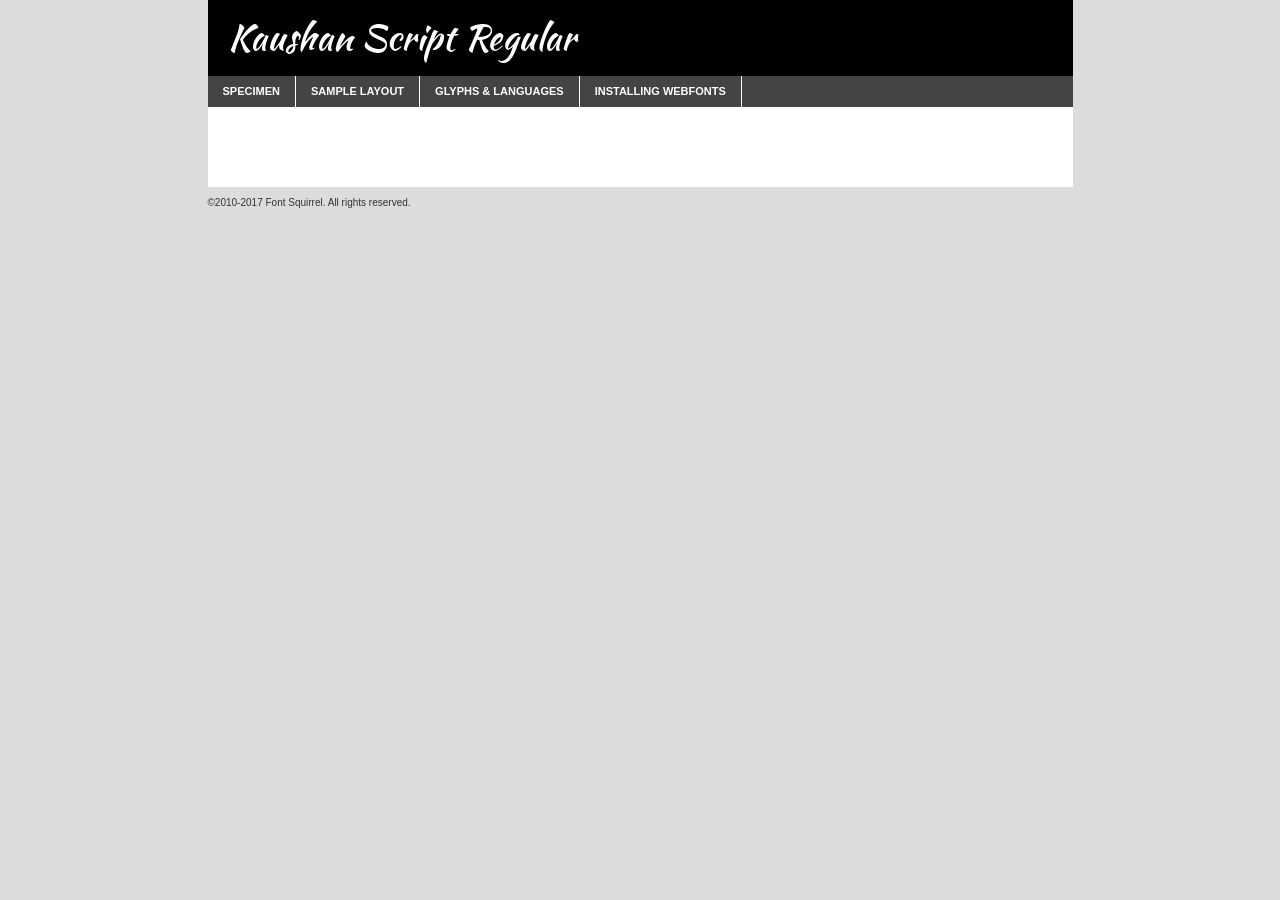
<file: fonts/kaushanscript-regular-demo.html>
<!DOCTYPE html PUBLIC "-//W3C//DTD XHTML 1.0 Transitional//EN"
	"http://www.w3.org/TR/xhtml1/DTD/xhtml1-transitional.dtd">

<html xmlns="http://www.w3.org/1999/xhtml" xml:lang="en" lang="en">
<head>
	<meta http-equiv="Content-Type" content="text/html; charset=utf-8" />
	<script src="http://ajax.googleapis.com/ajax/libs/jquery/1.7.2/jquery.min.js" type="text/javascript" charset="utf-8"></script>
	<script type="text/javascript">
	(function($){$.fn.easyTabs=function(option){var param=jQuery.extend({fadeSpeed:"fast",defaultContent:1,activeClass:'active'},option);$(this).each(function(){var thisId="#"+this.id;if(param.defaultContent==''){param.defaultContent=1;}
	if(typeof param.defaultContent=="number")
	{var defaultTab=$(thisId+" .tabs li:eq("+(param.defaultContent-1)+") a").attr('href').substr(1);}else{var defaultTab=param.defaultContent;}
	$(thisId+" .tabs li a").each(function(){var tabToHide=$(this).attr('href').substr(1);$("#"+tabToHide).addClass('easytabs-tab-content');});hideAll();changeContent(defaultTab);function hideAll(){$(thisId+" .easytabs-tab-content").hide();}
	function changeContent(tabId){hideAll();$(thisId+" .tabs li").removeClass(param.activeClass);$(thisId+" .tabs li a[href=#"+tabId+"]").closest('li').addClass(param.activeClass);if(param.fadeSpeed!="none")
	{$(thisId+" #"+tabId).fadeIn(param.fadeSpeed);}else{$(thisId+" #"+tabId).show();}}
	$(thisId+" .tabs li").click(function(){var tabId=$(this).find('a').attr('href').substr(1);changeContent(tabId);return false;});});}})(jQuery);
	</script>
	<link rel="stylesheet" href="specimen_files/specimen_stylesheet.css" type="text/css" charset="utf-8" />
	<link rel="stylesheet" href="stylesheet.css" type="text/css" charset="utf-8" />

	<style type="text/css">
					body{
				font-family: 'kaushan_scriptregular';
							}
		</style>

	<title>Kaushan Script Regular Specimen</title>
	
	
	<script type="text/javascript" charset="utf-8">
		$(document).ready(function() {
			$('#container').easyTabs({defaultContent:1});
		});
	</script>
</head>

<body>
<div id="container">
	<div id="header">
		Kaushan Script Regular	</div>
	<ul class="tabs">
		<li><a href="#specimen">Specimen</a></li>
		<li><a href="#layout">Sample Layout</a></li>
				<li><a href="#glyphs">Glyphs &amp; Languages</a></li>
		<li><a href="#installing">Installing Webfonts</a></li>
		
	</ul>
	
	<div id="main_content">

		
			<div id="specimen">
		
				<div class="section">
					<div class="grid12 firstcol">
						<div class="huge">AaBb</div>
					</div>
				</div>
		
				<div class="section">
					<div class="glyph_range">A&#x200B;B&#x200b;C&#x200b;D&#x200b;E&#x200b;F&#x200b;G&#x200b;H&#x200b;I&#x200b;J&#x200b;K&#x200b;L&#x200b;M&#x200b;N&#x200b;O&#x200b;P&#x200b;Q&#x200b;R&#x200b;S&#x200b;T&#x200b;U&#x200b;V&#x200b;W&#x200b;X&#x200b;Y&#x200b;Z&#x200b;a&#x200b;b&#x200b;c&#x200b;d&#x200b;e&#x200b;f&#x200b;g&#x200b;h&#x200b;i&#x200b;j&#x200b;k&#x200b;l&#x200b;m&#x200b;n&#x200b;o&#x200b;p&#x200b;q&#x200b;r&#x200b;s&#x200b;t&#x200b;u&#x200b;v&#x200b;w&#x200b;x&#x200b;y&#x200b;z&#x200b;1&#x200b;2&#x200b;3&#x200b;4&#x200b;5&#x200b;6&#x200b;7&#x200b;8&#x200b;9&#x200b;0&#x200b;&amp;&#x200b;.&#x200b;,&#x200b;?&#x200b;!&#x200b;&#64;&#x200b;(&#x200b;)&#x200b;#&#x200b;$&#x200b;%&#x200b;*&#x200b;+&#x200b;-&#x200b;=&#x200b;:&#x200b;;</div>
				</div>
				<div class="section">
					<div class="grid12 firstcol">
						<table class="sample_table">
							<tr><td>10</td><td class="size10">abcdefghijklmnopqrstuvwxyzABCDEFGHIJKLMNOPQRSTUVWXYZ0123456789abcdefghijklmnopqrstuvwxyzABCDEFGHIJKLMNOPQRSTUVWXYZ0123456789abcdefghijklmnopqrstuvwxyzABCDEFGHIJKLMNOPQRSTUVWXYZ</td></tr>
							<tr><td>11</td><td class="size11">abcdefghijklmnopqrstuvwxyzABCDEFGHIJKLMNOPQRSTUVWXYZ0123456789abcdefghijklmnopqrstuvwxyzABCDEFGHIJKLMNOPQRSTUVWXYZ0123456789abcdefghijklmnopqrstuvwxyzABCDEFGHIJKLMNOPQRSTUVWXYZ</td></tr>
							<tr><td>12</td><td class="size12">abcdefghijklmnopqrstuvwxyzABCDEFGHIJKLMNOPQRSTUVWXYZ0123456789abcdefghijklmnopqrstuvwxyzABCDEFGHIJKLMNOPQRSTUVWXYZ0123456789abcdefghijklmnopqrstuvwxyzABCDEFGHIJKLMNOPQRSTUVWXYZ</td></tr>
							<tr><td>13</td><td class="size13">abcdefghijklmnopqrstuvwxyzABCDEFGHIJKLMNOPQRSTUVWXYZ0123456789abcdefghijklmnopqrstuvwxyzABCDEFGHIJKLMNOPQRSTUVWXYZ0123456789abcdefghijklmnopqrstuvwxyzABCDEFGHIJKLMNOPQRSTUVWXYZ</td></tr>
							<tr><td>14</td><td class="size14">abcdefghijklmnopqrstuvwxyzABCDEFGHIJKLMNOPQRSTUVWXYZ0123456789abcdefghijklmnopqrstuvwxyzABCDEFGHIJKLMNOPQRSTUVWXYZ0123456789abcdefghijklmnopqrstuvwxyzABCDEFGHIJKLMNOPQRSTUVWXYZ</td></tr>
							<tr><td>16</td><td class="size16">abcdefghijklmnopqrstuvwxyzABCDEFGHIJKLMNOPQRSTUVWXYZ0123456789abcdefghijklmnopqrstuvwxyzABCDEFGHIJKLMNOPQRSTUVWXYZ</td></tr>
							<tr><td>18</td><td class="size18">abcdefghijklmnopqrstuvwxyzABCDEFGHIJKLMNOPQRSTUVWXYZ0123456789abcdefghijklmnopqrstuvwxyzABCDEFGHIJKLMNOPQRSTUVWXYZ</td></tr>
							<tr><td>20</td><td class="size20">abcdefghijklmnopqrstuvwxyzABCDEFGHIJKLMNOPQRSTUVWXYZ0123456789abcdefghijklmnopqrstuvwxyzABCDEFGHIJKLMNOPQRSTUVWXYZ</td></tr>
							<tr><td>24</td><td class="size24">abcdefghijklmnopqrstuvwxyzABCDEFGHIJKLMNOPQRSTUVWXYZ0123456789abcdefghijklmnopqrstuvwxyzABCDEFGHIJKLMNOPQRSTUVWXYZ</td></tr>
							<tr><td>30</td><td class="size30">abcdefghijklmnopqrstuvwxyzABCDEFGHIJKLMNOPQRSTUVWXYZ0123456789abcdefghijklmnopqrstuvwxyzABCDEFGHIJKLMNOPQRSTUVWXYZ</td></tr>
							<tr><td>36</td><td class="size36">abcdefghijklmnopqrstuvwxyzABCDEFGHIJKLMNOPQRSTUVWXYZ0123456789abcdefghijklmnopqrstuvwxyzABCDEFGHIJKLMNOPQRSTUVWXYZ</td></tr>
							<tr><td>48</td><td class="size48">abcdefghijklmnopqrstuvwxyzABCDEFGHIJKLMNOPQRSTUVWXYZ0123456789abcdefghijklmnopqrstuvwxyzABCDEFGHIJKLMNOPQRSTUVWXYZ</td></tr>
							<tr><td>60</td><td class="size60">abcdefghijklmnopqrstuvwxyzABCDEFGHIJKLMNOPQRSTUVWXYZ0123456789abcdefghijklmnopqrstuvwxyzABCDEFGHIJKLMNOPQRSTUVWXYZ</td></tr>
							<tr><td>72</td><td class="size72">abcdefghijklmnopqrstuvwxyzABCDEFGHIJKLMNOPQRSTUVWXYZ0123456789abcdefghijklmnopqrstuvwxyzABCDEFGHIJKLMNOPQRSTUVWXYZ</td></tr>
							<tr><td>90</td><td class="size90">abcdefghijklmnopqrstuvwxyzABCDEFGHIJKLMNOPQRSTUVWXYZ0123456789abcdefghijklmnopqrstuvwxyzABCDEFGHIJKLMNOPQRSTUVWXYZ</td></tr>
						</table>
				
					</div>
			
				</div>
		
		
		
								<div class="section" id="bodycomparison">


										<div id="xheight">
				<div class="fontbody">&#x25FC;&#x25FC;&#x25FC;&#x25FC;&#x25FC;&#x25FC;&#x25FC;&#x25FC;&#x25FC;&#x25FC;&#x25FC;&#x25FC;&#x25FC;&#x25FC;&#x25FC;&#x25FC;&#x25FC;&#x25FC;&#x25FC;&#x25FC;&#x25FC;&#x25FC;&#x25FC;&#x25FC;&#x25FC;&#x25FC;&#x25FC;&#x25FC;&#x25FC;&#x25FC;&#x25FC;&#x25FC;&#x25FC;&#x25FC;&#x25FC;&#x25FC;&#x25FC;&#x25FC;&#x25FC;&#x25FC;&#x25FC;&#x25FC;&#x25FC;&#x25FC;&#x25FC;&#x25FC;&#x25FC;&#x25FC;&#x25FC;&#x25FC;&#x25FC;&#x25FC;&#x25FC;&#x25FC;&#x25FC;&#x25FC;&#x25FC;&#x25FC;&#x25FC;&#x25FC;&#x25FC;&#x25FC;&#x25FC;&#x25FC;&#x25FC;&#x25FC;&#x25FC;&#x25FC;&#x25FC;&#x25FC;&#x25FC;&#x25FC;&#x25FC;&#x25FC;&#x25FC;&#x25FC;&#x25FC;&#x25FC;&#x25FC;&#x25FC;&#x25FC;&#x25FC;&#x25FC;&#x25FC;&#x25FC;&#x25FC;&#x25FC;&#x25FC;&#x25FC;&#x25FC;&#x25FC;&#x25FC;&#x25FC;&#x25FC;&#x25FC;&#x25FC;&#x25FC;&#x25FC;&#x25FC;body</div><div class="arialbody">body</div><div class="verdanabody">body</div><div class="georgiabody">body</div></div>
										<div class="fontbody" style="z-index:1">
											body<span>Kaushan Script Regular</span>
										</div>
										<div class="arialbody" style="z-index:1">
											body<span>Arial</span>
										</div>
										<div class="verdanabody" style="z-index:1">
											body<span>Verdana</span>
										</div>
										<div class="georgiabody" style="z-index:1">
											body<span>Georgia</span>
										</div>



								</div>
		
		
				<div class="section psample psample_row1" id="">
					
					<div class="grid2 firstcol">
						<p class="size10"><span>10.</span>Aenean lacinia bibendum nulla sed consectetur. Fusce dapibus, tellus ac cursus commodo, tortor mauris condimentum nibh, ut fermentum massa justo sit amet risus. Nullam id dolor id nibh ultricies vehicula ut id elit. Cum sociis natoque penatibus et magnis dis parturient montes, nascetur ridiculus mus. Nulla vitae elit libero, a pharetra augue.</p>
			
					</div>
					<div class="grid3">
						<p class="size11"><span>11.</span>Aenean lacinia bibendum nulla sed consectetur. Fusce dapibus, tellus ac cursus commodo, tortor mauris condimentum nibh, ut fermentum massa justo sit amet risus. Nullam id dolor id nibh ultricies vehicula ut id elit. Cum sociis natoque penatibus et magnis dis parturient montes, nascetur ridiculus mus. Nulla vitae elit libero, a pharetra augue.</p>
			
					</div>
					<div class="grid3">
						<p class="size12"><span>12.</span>Aenean lacinia bibendum nulla sed consectetur. Fusce dapibus, tellus ac cursus commodo, tortor mauris condimentum nibh, ut fermentum massa justo sit amet risus. Nullam id dolor id nibh ultricies vehicula ut id elit. Cum sociis natoque penatibus et magnis dis parturient montes, nascetur ridiculus mus. Nulla vitae elit libero, a pharetra augue.</p>
			
					</div>
					<div class="grid4">
						<p class="size13"><span>13.</span>Aenean lacinia bibendum nulla sed consectetur. Fusce dapibus, tellus ac cursus commodo, tortor mauris condimentum nibh, ut fermentum massa justo sit amet risus. Nullam id dolor id nibh ultricies vehicula ut id elit. Cum sociis natoque penatibus et magnis dis parturient montes, nascetur ridiculus mus. Nulla vitae elit libero, a pharetra augue.</p>
			
					</div>
					<div class="white_blend"></div>
					
				</div>
				<div class="section psample psample_row2" id="">
					<div class="grid3 firstcol">
						<p class="size14"><span>14.</span>Aenean lacinia bibendum nulla sed consectetur. Fusce dapibus, tellus ac cursus commodo, tortor mauris condimentum nibh, ut fermentum massa justo sit amet risus. Nullam id dolor id nibh ultricies vehicula ut id elit. Cum sociis natoque penatibus et magnis dis parturient montes, nascetur ridiculus mus. Nulla vitae elit libero, a pharetra augue.</p>
			
					</div>
					<div class="grid4">
						<p class="size16"><span>16.</span>Aenean lacinia bibendum nulla sed consectetur. Fusce dapibus, tellus ac cursus commodo, tortor mauris condimentum nibh, ut fermentum massa justo sit amet risus. Nullam id dolor id nibh ultricies vehicula ut id elit. Cum sociis natoque penatibus et magnis dis parturient montes, nascetur ridiculus mus. Nulla vitae elit libero, a pharetra augue.</p>
			
					</div>
					<div class="grid5">
						<p class="size18"><span>18.</span>Aenean lacinia bibendum nulla sed consectetur. Fusce dapibus, tellus ac cursus commodo, tortor mauris condimentum nibh, ut fermentum massa justo sit amet risus. Nullam id dolor id nibh ultricies vehicula ut id elit. Cum sociis natoque penatibus et magnis dis parturient montes, nascetur ridiculus mus. Nulla vitae elit libero, a pharetra augue.</p>
			
					</div>

					<div class="white_blend"></div>

				</div>
				
				<div class="section psample psample_row3" id="">
					<div class="grid5 firstcol">
						<p class="size20"><span>20.</span>Aenean lacinia bibendum nulla sed consectetur. Fusce dapibus, tellus ac cursus commodo, tortor mauris condimentum nibh, ut fermentum massa justo sit amet risus. Nullam id dolor id nibh ultricies vehicula ut id elit. Cum sociis natoque penatibus et magnis dis parturient montes, nascetur ridiculus mus. Nulla vitae elit libero, a pharetra augue.</p>
					</div>
					<div class="grid7">
						<p class="size24"><span>24.</span>Aenean lacinia bibendum nulla sed consectetur. Fusce dapibus, tellus ac cursus commodo, tortor mauris condimentum nibh, ut fermentum massa justo sit amet risus. Nullam id dolor id nibh ultricies vehicula ut id elit. Cum sociis natoque penatibus et magnis dis parturient montes, nascetur ridiculus mus. Nulla vitae elit libero, a pharetra augue.</p>
					</div>
					
					<div class="white_blend"></div>
					
				</div>
				
				<div class="section psample psample_row4" id="">
					<div class="grid12 firstcol">
						<p class="size30"><span>30.</span>Aenean lacinia bibendum nulla sed consectetur. Fusce dapibus, tellus ac cursus commodo, tortor mauris condimentum nibh, ut fermentum massa justo sit amet risus. Nullam id dolor id nibh ultricies vehicula ut id elit. Cum sociis natoque penatibus et magnis dis parturient montes, nascetur ridiculus mus. Nulla vitae elit libero, a pharetra augue.</p>
					</div>
					<div class="white_blend"></div>
					
				</div>
				
				
				
				<div class="section psample psample_row1 fullreverse">
					<div class="grid2 firstcol">
						<p class="size10"><span>10.</span>Aenean lacinia bibendum nulla sed consectetur. Fusce dapibus, tellus ac cursus commodo, tortor mauris condimentum nibh, ut fermentum massa justo sit amet risus. Nullam id dolor id nibh ultricies vehicula ut id elit. Cum sociis natoque penatibus et magnis dis parturient montes, nascetur ridiculus mus. Nulla vitae elit libero, a pharetra augue.</p>
			
					</div>
					<div class="grid3">
						<p class="size11"><span>11.</span>Aenean lacinia bibendum nulla sed consectetur. Fusce dapibus, tellus ac cursus commodo, tortor mauris condimentum nibh, ut fermentum massa justo sit amet risus. Nullam id dolor id nibh ultricies vehicula ut id elit. Cum sociis natoque penatibus et magnis dis parturient montes, nascetur ridiculus mus. Nulla vitae elit libero, a pharetra augue.</p>
			
					</div>
					<div class="grid3">
						<p class="size12"><span>12.</span>Aenean lacinia bibendum nulla sed consectetur. Fusce dapibus, tellus ac cursus commodo, tortor mauris condimentum nibh, ut fermentum massa justo sit amet risus. Nullam id dolor id nibh ultricies vehicula ut id elit. Cum sociis natoque penatibus et magnis dis parturient montes, nascetur ridiculus mus. Nulla vitae elit libero, a pharetra augue.</p>
			
					</div>
					<div class="grid4">
						<p class="size13"><span>13.</span>Aenean lacinia bibendum nulla sed consectetur. Fusce dapibus, tellus ac cursus commodo, tortor mauris condimentum nibh, ut fermentum massa justo sit amet risus. Nullam id dolor id nibh ultricies vehicula ut id elit. Cum sociis natoque penatibus et magnis dis parturient montes, nascetur ridiculus mus. Nulla vitae elit libero, a pharetra augue.</p>
			
					</div>
					<div class="black_blend"></div>
					
				</div>
				
				<div class="section psample psample_row2 fullreverse">
					<div class="grid3 firstcol">
						<p class="size14"><span>14.</span>Aenean lacinia bibendum nulla sed consectetur. Fusce dapibus, tellus ac cursus commodo, tortor mauris condimentum nibh, ut fermentum massa justo sit amet risus. Nullam id dolor id nibh ultricies vehicula ut id elit. Cum sociis natoque penatibus et magnis dis parturient montes, nascetur ridiculus mus. Nulla vitae elit libero, a pharetra augue.</p>
			
					</div>
					<div class="grid4">
						<p class="size16"><span>16.</span>Aenean lacinia bibendum nulla sed consectetur. Fusce dapibus, tellus ac cursus commodo, tortor mauris condimentum nibh, ut fermentum massa justo sit amet risus. Nullam id dolor id nibh ultricies vehicula ut id elit. Cum sociis natoque penatibus et magnis dis parturient montes, nascetur ridiculus mus. Nulla vitae elit libero, a pharetra augue.</p>
			
					</div>
					<div class="grid5">
						<p class="size18"><span>18.</span>Aenean lacinia bibendum nulla sed consectetur. Fusce dapibus, tellus ac cursus commodo, tortor mauris condimentum nibh, ut fermentum massa justo sit amet risus. Nullam id dolor id nibh ultricies vehicula ut id elit. Cum sociis natoque penatibus et magnis dis parturient montes, nascetur ridiculus mus. Nulla vitae elit libero, a pharetra augue.</p>
			
					</div>
					<div class="black_blend"></div>

				</div>
				
				<div class="section psample fullreverse psample_row3" id="">
					<div class="grid5 firstcol">
						<p class="size20"><span>20.</span>Aenean lacinia bibendum nulla sed consectetur. Fusce dapibus, tellus ac cursus commodo, tortor mauris condimentum nibh, ut fermentum massa justo sit amet risus. Nullam id dolor id nibh ultricies vehicula ut id elit. Cum sociis natoque penatibus et magnis dis parturient montes, nascetur ridiculus mus. Nulla vitae elit libero, a pharetra augue.</p>
					</div>
					<div class="grid7">
						<p class="size24"><span>24.</span>Aenean lacinia bibendum nulla sed consectetur. Fusce dapibus, tellus ac cursus commodo, tortor mauris condimentum nibh, ut fermentum massa justo sit amet risus. Nullam id dolor id nibh ultricies vehicula ut id elit. Cum sociis natoque penatibus et magnis dis parturient montes, nascetur ridiculus mus. Nulla vitae elit libero, a pharetra augue.</p>
					</div>
					
					<div class="black_blend"></div>
					
				</div>
				
				<div class="section psample fullreverse psample_row4" id="" style="border-bottom: 20px #000 solid;">
					<div class="grid12 firstcol">
						<p class="size30"><span>30.</span>Aenean lacinia bibendum nulla sed consectetur. Fusce dapibus, tellus ac cursus commodo, tortor mauris condimentum nibh, ut fermentum massa justo sit amet risus. Nullam id dolor id nibh ultricies vehicula ut id elit. Cum sociis natoque penatibus et magnis dis parturient montes, nascetur ridiculus mus. Nulla vitae elit libero, a pharetra augue.</p>
					</div>
					<div class="black_blend"></div>
					
				</div>
				
				
				
				
			</div>
			
			<div id="layout">
				
				<div class="section">
					
					<div class="grid12 firstcol">
						<h1>Lorem Ipsum Dolor</h1>
						<h2>Etiam porta sem malesuada magna mollis euismod</h2>
						
						<p class="byline">By <a href="#link">Aenean Lacinia</a></p>
					</div>
				</div>
				<div class="section">
					<div class="grid8 firstcol">
						<p class="large">Donec sed odio dui. Morbi leo risus, porta ac consectetur ac, vestibulum at eros. Fusce dapibus, tellus ac cursus commodo, tortor mauris condimentum nibh, ut fermentum massa justo sit amet risus. </p>

						
						<h3>Pellentesque ornare sem</h3>

						<p>Maecenas sed diam eget risus varius blandit sit amet non magna. Maecenas faucibus mollis interdum. Donec ullamcorper nulla non metus auctor fringilla. Nullam id dolor id nibh ultricies vehicula ut id elit. Nullam id dolor id nibh ultricies vehicula ut id elit. </p>

						<p>Aenean eu leo quam. Pellentesque ornare sem lacinia quam venenatis vestibulum. Lorem ipsum dolor sit amet, consectetur adipiscing elit. Cum sociis natoque penatibus et magnis dis parturient montes, nascetur ridiculus mus. </p>

						<p>Nulla vitae elit libero, a pharetra augue. Praesent commodo cursus magna, vel scelerisque nisl consectetur et. Aenean lacinia bibendum nulla sed consectetur. </p>

						<p>Nullam quis risus eget urna mollis ornare vel eu leo. Nullam quis risus eget urna mollis ornare vel eu leo. Maecenas sed diam eget risus varius blandit sit amet non magna. Donec ullamcorper nulla non metus auctor fringilla. </p>

						<h3>Cras mattis consectetur</h3>

						<p>Aenean eu leo quam. Pellentesque ornare sem lacinia quam venenatis vestibulum. Aenean lacinia bibendum nulla sed consectetur. Integer posuere erat a ante venenatis dapibus posuere velit aliquet. Cras mattis consectetur purus sit amet fermentum. </p>

						<p>Nullam id dolor id nibh ultricies vehicula ut id elit. Nullam quis risus eget urna mollis ornare vel eu leo. Cras mattis consectetur purus sit amet fermentum.</p>
					</div>
					
					<div class="grid4 sidebar">
						
						<div class="box reverse">
							<p class="last">Nullam quis risus eget urna mollis ornare vel eu leo. Donec ullamcorper nulla non metus auctor fringilla. Cras mattis consectetur purus sit amet fermentum. Sed posuere consectetur est at lobortis. Lorem ipsum dolor sit amet, consectetur adipiscing elit. </p>
						</div>
						
						<p class="caption">Maecenas sed diam eget risus varius.</p>

						<p>Vestibulum id ligula porta felis euismod semper. Integer posuere erat a ante venenatis dapibus posuere velit aliquet. Vestibulum id ligula porta felis euismod semper. Sed posuere consectetur est at lobortis. Maecenas sed diam eget risus varius blandit sit amet non magna. Fusce dapibus, tellus ac cursus commodo, tortor mauris condimentum nibh, ut fermentum massa justo sit amet risus. </p>

					

						<p>Duis mollis, est non commodo luctus, nisi erat porttitor ligula, eget lacinia odio sem nec elit. Aenean lacinia bibendum nulla sed consectetur. Vivamus sagittis lacus vel augue laoreet rutrum faucibus dolor auctor. Aenean lacinia bibendum nulla sed consectetur. Nullam quis risus eget urna mollis ornare vel eu leo. </p>

						<p>Praesent commodo cursus magna, vel scelerisque nisl consectetur et. Donec ullamcorper nulla non metus auctor fringilla. Maecenas faucibus mollis interdum. Fusce dapibus, tellus ac cursus commodo, tortor mauris condimentum nibh, ut fermentum massa justo sit amet risus. </p>

					</div>
				</div>
				
			</div>


			



		<div id="glyphs">
			<div class="section">
				<div class="grid12 firstcol">
			
				<h1>Language Support</h1>
				<p>The subset of Kaushan Script Regular in this kit supports the following languages:<br />
			
					Albanian, Basque, Breton, Chamorro, Danish, Dutch, English, Faroese, Finnish, French, Frisian, Galician, German, Icelandic, Italian, Malagasy, Norwegian, Portuguese, Spanish, Alsatian, Aragonese, Arapaho, Arrernte, Asturian, Aymara, Bislama, Cebuano, Corsican, Fijian, French_creole, Genoese, Gilbertese, Greenlandic, Haitian_creole, Hiligaynon, Hmong, Hopi, Ibanag, Iloko_ilokano, Indonesian, Interglossa_glosa, Interlingua, Irish_gaelic, Jerriais, Lojban, Lombard, Luxembourgeois, Manx, Mohawk, Norfolk_pitcairnese, Occitan, Oromo, Pangasinan, Papiamento, Piedmontese, Potawatomi, Rhaeto-romance, Romansh, Rotokas, Sami_lule, Samoan, Sardinian, Scots_gaelic, Seychelles_creole, Shona, Sicilian, Somali, Southern_ndebele, Swahili, Swati_swazi, Tagalog_filipino_pilipino, Tetum, Tok_pisin, Uyghur_latinized, Volapuk, Walloon, Warlpiri, Xhosa, Yapese, Zulu, Latinbasic, Ubasic, Demo				</p>
				<h1>Glyph Chart</h1>
				<p>The subset of Kaushan Script Regular in this kit includes all the glyphs listed below. Unicode entities are included above each glyph to help you insert individual characters into your layout.</p>
				<div id="glyph_chart">
			
																														 <div><p>&amp;#13;</p>&#13;</div>
																				 <div><p>&amp;#32;</p>&#32;</div>
																				 <div><p>&amp;#33;</p>&#33;</div>
																				 <div><p>&amp;#34;</p>&#34;</div>
																				 <div><p>&amp;#35;</p>&#35;</div>
																				 <div><p>&amp;#36;</p>&#36;</div>
																				 <div><p>&amp;#37;</p>&#37;</div>
																				 <div><p>&amp;#38;</p>&#38;</div>
																				 <div><p>&amp;#39;</p>&#39;</div>
																				 <div><p>&amp;#40;</p>&#40;</div>
																				 <div><p>&amp;#41;</p>&#41;</div>
																				 <div><p>&amp;#42;</p>&#42;</div>
																				 <div><p>&amp;#43;</p>&#43;</div>
																				 <div><p>&amp;#44;</p>&#44;</div>
																				 <div><p>&amp;#45;</p>&#45;</div>
																				 <div><p>&amp;#46;</p>&#46;</div>
																				 <div><p>&amp;#47;</p>&#47;</div>
																				 <div><p>&amp;#48;</p>&#48;</div>
																				 <div><p>&amp;#49;</p>&#49;</div>
																				 <div><p>&amp;#50;</p>&#50;</div>
																				 <div><p>&amp;#51;</p>&#51;</div>
																				 <div><p>&amp;#52;</p>&#52;</div>
																				 <div><p>&amp;#53;</p>&#53;</div>
																				 <div><p>&amp;#54;</p>&#54;</div>
																				 <div><p>&amp;#55;</p>&#55;</div>
																				 <div><p>&amp;#56;</p>&#56;</div>
																				 <div><p>&amp;#57;</p>&#57;</div>
																				 <div><p>&amp;#58;</p>&#58;</div>
																				 <div><p>&amp;#59;</p>&#59;</div>
																				 <div><p>&amp;#60;</p>&#60;</div>
																				 <div><p>&amp;#61;</p>&#61;</div>
																				 <div><p>&amp;#62;</p>&#62;</div>
																				 <div><p>&amp;#63;</p>&#63;</div>
																				 <div><p>&amp;#64;</p>&#64;</div>
																				 <div><p>&amp;#65;</p>&#65;</div>
																				 <div><p>&amp;#66;</p>&#66;</div>
																				 <div><p>&amp;#67;</p>&#67;</div>
																				 <div><p>&amp;#68;</p>&#68;</div>
																				 <div><p>&amp;#69;</p>&#69;</div>
																				 <div><p>&amp;#70;</p>&#70;</div>
																				 <div><p>&amp;#71;</p>&#71;</div>
																				 <div><p>&amp;#72;</p>&#72;</div>
																				 <div><p>&amp;#73;</p>&#73;</div>
																				 <div><p>&amp;#74;</p>&#74;</div>
																				 <div><p>&amp;#75;</p>&#75;</div>
																				 <div><p>&amp;#76;</p>&#76;</div>
																				 <div><p>&amp;#77;</p>&#77;</div>
																				 <div><p>&amp;#78;</p>&#78;</div>
																				 <div><p>&amp;#79;</p>&#79;</div>
																				 <div><p>&amp;#80;</p>&#80;</div>
																				 <div><p>&amp;#81;</p>&#81;</div>
																				 <div><p>&amp;#82;</p>&#82;</div>
																				 <div><p>&amp;#83;</p>&#83;</div>
																				 <div><p>&amp;#84;</p>&#84;</div>
																				 <div><p>&amp;#85;</p>&#85;</div>
																				 <div><p>&amp;#86;</p>&#86;</div>
																				 <div><p>&amp;#87;</p>&#87;</div>
																				 <div><p>&amp;#88;</p>&#88;</div>
																				 <div><p>&amp;#89;</p>&#89;</div>
																				 <div><p>&amp;#90;</p>&#90;</div>
																				 <div><p>&amp;#91;</p>&#91;</div>
																				 <div><p>&amp;#92;</p>&#92;</div>
																				 <div><p>&amp;#93;</p>&#93;</div>
																				 <div><p>&amp;#94;</p>&#94;</div>
																				 <div><p>&amp;#95;</p>&#95;</div>
																				 <div><p>&amp;#96;</p>&#96;</div>
																				 <div><p>&amp;#97;</p>&#97;</div>
																				 <div><p>&amp;#98;</p>&#98;</div>
																				 <div><p>&amp;#99;</p>&#99;</div>
																				 <div><p>&amp;#100;</p>&#100;</div>
																				 <div><p>&amp;#101;</p>&#101;</div>
																				 <div><p>&amp;#102;</p>&#102;</div>
																				 <div><p>&amp;#103;</p>&#103;</div>
																				 <div><p>&amp;#104;</p>&#104;</div>
																				 <div><p>&amp;#105;</p>&#105;</div>
																				 <div><p>&amp;#106;</p>&#106;</div>
																				 <div><p>&amp;#107;</p>&#107;</div>
																				 <div><p>&amp;#108;</p>&#108;</div>
																				 <div><p>&amp;#109;</p>&#109;</div>
																				 <div><p>&amp;#110;</p>&#110;</div>
																				 <div><p>&amp;#111;</p>&#111;</div>
																				 <div><p>&amp;#112;</p>&#112;</div>
																				 <div><p>&amp;#113;</p>&#113;</div>
																				 <div><p>&amp;#114;</p>&#114;</div>
																				 <div><p>&amp;#115;</p>&#115;</div>
																				 <div><p>&amp;#116;</p>&#116;</div>
																				 <div><p>&amp;#117;</p>&#117;</div>
																				 <div><p>&amp;#118;</p>&#118;</div>
																				 <div><p>&amp;#119;</p>&#119;</div>
																				 <div><p>&amp;#120;</p>&#120;</div>
																				 <div><p>&amp;#121;</p>&#121;</div>
																				 <div><p>&amp;#122;</p>&#122;</div>
																				 <div><p>&amp;#123;</p>&#123;</div>
																				 <div><p>&amp;#124;</p>&#124;</div>
																				 <div><p>&amp;#125;</p>&#125;</div>
																				 <div><p>&amp;#126;</p>&#126;</div>
																				 <div><p>&amp;#160;</p>&#160;</div>
																				 <div><p>&amp;#161;</p>&#161;</div>
																				 <div><p>&amp;#162;</p>&#162;</div>
																				 <div><p>&amp;#163;</p>&#163;</div>
																				 <div><p>&amp;#164;</p>&#164;</div>
																				 <div><p>&amp;#165;</p>&#165;</div>
																				 <div><p>&amp;#166;</p>&#166;</div>
																				 <div><p>&amp;#167;</p>&#167;</div>
																				 <div><p>&amp;#168;</p>&#168;</div>
																				 <div><p>&amp;#169;</p>&#169;</div>
																				 <div><p>&amp;#170;</p>&#170;</div>
																				 <div><p>&amp;#171;</p>&#171;</div>
																				 <div><p>&amp;#172;</p>&#172;</div>
																				 <div><p>&amp;#173;</p>&#173;</div>
																				 <div><p>&amp;#174;</p>&#174;</div>
																				 <div><p>&amp;#175;</p>&#175;</div>
																				 <div><p>&amp;#176;</p>&#176;</div>
																				 <div><p>&amp;#177;</p>&#177;</div>
																				 <div><p>&amp;#178;</p>&#178;</div>
																				 <div><p>&amp;#179;</p>&#179;</div>
																				 <div><p>&amp;#180;</p>&#180;</div>
																				 <div><p>&amp;#181;</p>&#181;</div>
																				 <div><p>&amp;#182;</p>&#182;</div>
																				 <div><p>&amp;#183;</p>&#183;</div>
																				 <div><p>&amp;#184;</p>&#184;</div>
																				 <div><p>&amp;#185;</p>&#185;</div>
																				 <div><p>&amp;#186;</p>&#186;</div>
																				 <div><p>&amp;#187;</p>&#187;</div>
																				 <div><p>&amp;#188;</p>&#188;</div>
																				 <div><p>&amp;#189;</p>&#189;</div>
																				 <div><p>&amp;#190;</p>&#190;</div>
																				 <div><p>&amp;#191;</p>&#191;</div>
																				 <div><p>&amp;#192;</p>&#192;</div>
																				 <div><p>&amp;#193;</p>&#193;</div>
																				 <div><p>&amp;#194;</p>&#194;</div>
																				 <div><p>&amp;#195;</p>&#195;</div>
																				 <div><p>&amp;#196;</p>&#196;</div>
																				 <div><p>&amp;#197;</p>&#197;</div>
																				 <div><p>&amp;#198;</p>&#198;</div>
																				 <div><p>&amp;#199;</p>&#199;</div>
																				 <div><p>&amp;#200;</p>&#200;</div>
																				 <div><p>&amp;#201;</p>&#201;</div>
																				 <div><p>&amp;#202;</p>&#202;</div>
																				 <div><p>&amp;#203;</p>&#203;</div>
																				 <div><p>&amp;#204;</p>&#204;</div>
																				 <div><p>&amp;#205;</p>&#205;</div>
																				 <div><p>&amp;#206;</p>&#206;</div>
																				 <div><p>&amp;#207;</p>&#207;</div>
																				 <div><p>&amp;#208;</p>&#208;</div>
																				 <div><p>&amp;#209;</p>&#209;</div>
																				 <div><p>&amp;#210;</p>&#210;</div>
																				 <div><p>&amp;#211;</p>&#211;</div>
																				 <div><p>&amp;#212;</p>&#212;</div>
																				 <div><p>&amp;#213;</p>&#213;</div>
																				 <div><p>&amp;#214;</p>&#214;</div>
																				 <div><p>&amp;#215;</p>&#215;</div>
																				 <div><p>&amp;#216;</p>&#216;</div>
																				 <div><p>&amp;#217;</p>&#217;</div>
																				 <div><p>&amp;#218;</p>&#218;</div>
																				 <div><p>&amp;#219;</p>&#219;</div>
																				 <div><p>&amp;#220;</p>&#220;</div>
																				 <div><p>&amp;#221;</p>&#221;</div>
																				 <div><p>&amp;#222;</p>&#222;</div>
																				 <div><p>&amp;#223;</p>&#223;</div>
																				 <div><p>&amp;#224;</p>&#224;</div>
																				 <div><p>&amp;#225;</p>&#225;</div>
																				 <div><p>&amp;#226;</p>&#226;</div>
																				 <div><p>&amp;#227;</p>&#227;</div>
																				 <div><p>&amp;#228;</p>&#228;</div>
																				 <div><p>&amp;#229;</p>&#229;</div>
																				 <div><p>&amp;#230;</p>&#230;</div>
																				 <div><p>&amp;#231;</p>&#231;</div>
																				 <div><p>&amp;#232;</p>&#232;</div>
																				 <div><p>&amp;#233;</p>&#233;</div>
																				 <div><p>&amp;#234;</p>&#234;</div>
																				 <div><p>&amp;#235;</p>&#235;</div>
																				 <div><p>&amp;#236;</p>&#236;</div>
																				 <div><p>&amp;#237;</p>&#237;</div>
																				 <div><p>&amp;#238;</p>&#238;</div>
																				 <div><p>&amp;#239;</p>&#239;</div>
																				 <div><p>&amp;#240;</p>&#240;</div>
																				 <div><p>&amp;#241;</p>&#241;</div>
																				 <div><p>&amp;#242;</p>&#242;</div>
																				 <div><p>&amp;#243;</p>&#243;</div>
																				 <div><p>&amp;#244;</p>&#244;</div>
																				 <div><p>&amp;#245;</p>&#245;</div>
																				 <div><p>&amp;#246;</p>&#246;</div>
																				 <div><p>&amp;#247;</p>&#247;</div>
																				 <div><p>&amp;#248;</p>&#248;</div>
																				 <div><p>&amp;#249;</p>&#249;</div>
																				 <div><p>&amp;#250;</p>&#250;</div>
																				 <div><p>&amp;#251;</p>&#251;</div>
																				 <div><p>&amp;#252;</p>&#252;</div>
																				 <div><p>&amp;#253;</p>&#253;</div>
																				 <div><p>&amp;#254;</p>&#254;</div>
																				 <div><p>&amp;#255;</p>&#255;</div>
																				 <div><p>&amp;#338;</p>&#338;</div>
																				 <div><p>&amp;#339;</p>&#339;</div>
																				 <div><p>&amp;#376;</p>&#376;</div>
																				 <div><p>&amp;#710;</p>&#710;</div>
																				 <div><p>&amp;#732;</p>&#732;</div>
																				 <div><p>&amp;#8192;</p>&#8192;</div>
																				 <div><p>&amp;#8193;</p>&#8193;</div>
																				 <div><p>&amp;#8194;</p>&#8194;</div>
																				 <div><p>&amp;#8195;</p>&#8195;</div>
																				 <div><p>&amp;#8196;</p>&#8196;</div>
																				 <div><p>&amp;#8197;</p>&#8197;</div>
																				 <div><p>&amp;#8198;</p>&#8198;</div>
																				 <div><p>&amp;#8199;</p>&#8199;</div>
																				 <div><p>&amp;#8200;</p>&#8200;</div>
																				 <div><p>&amp;#8201;</p>&#8201;</div>
																				 <div><p>&amp;#8202;</p>&#8202;</div>
																				 <div><p>&amp;#8208;</p>&#8208;</div>
																				 <div><p>&amp;#8209;</p>&#8209;</div>
																				 <div><p>&amp;#8210;</p>&#8210;</div>
																				 <div><p>&amp;#8211;</p>&#8211;</div>
																				 <div><p>&amp;#8212;</p>&#8212;</div>
																				 <div><p>&amp;#8216;</p>&#8216;</div>
																				 <div><p>&amp;#8217;</p>&#8217;</div>
																				 <div><p>&amp;#8218;</p>&#8218;</div>
																				 <div><p>&amp;#8220;</p>&#8220;</div>
																				 <div><p>&amp;#8221;</p>&#8221;</div>
																				 <div><p>&amp;#8222;</p>&#8222;</div>
																				 <div><p>&amp;#8226;</p>&#8226;</div>
																				 <div><p>&amp;#8230;</p>&#8230;</div>
																				 <div><p>&amp;#8239;</p>&#8239;</div>
																				 <div><p>&amp;#8249;</p>&#8249;</div>
																				 <div><p>&amp;#8250;</p>&#8250;</div>
																				 <div><p>&amp;#8287;</p>&#8287;</div>
																				 <div><p>&amp;#8364;</p>&#8364;</div>
																				 <div><p>&amp;#8482;</p>&#8482;</div>
																				 <div><p>&amp;#9724;</p>&#9724;</div>
																				 <div><p>&amp;#64257;</p>&#64257;</div>
																				 <div><p>&amp;#64258;</p>&#64258;</div>
																				 <div><p>&amp;#64259;</p>&#64259;</div>
																				 <div><p>&amp;#64260;</p>&#64260;</div>
																																																</div>	
				</div>
		
		
			</div>
		</div>
		
		
		<div id="specs">
			
		</div>
	
		<div id="installing">
			<div class="section">
				<div class="grid7 firstcol">
					<h1>Installing Webfonts</h1>
					
					<p>Webfonts are supported by all major browser platforms but not all in the same way. There are currently four different font formats that must be included in order to target all browsers. This includes TTF, WOFF, EOT and SVG.</p>
					
					<h2>1. Upload your webfonts</h2>
					<p>You must upload your webfont kit to your website. They should be in or near the same directory as your CSS files.</p>
					
					<h2>2. Include the webfont stylesheet</h2>
					<p>A special CSS @font-face declaration helps the various browsers select the appropriate font it needs without causing you a bunch of headaches. Learn more about this syntax by reading the <a href="https://www.fontspring.com/blog/further-hardening-of-the-bulletproof-syntax">Fontspring blog post</a> about it. The code for it is as follows:</p>


<code>
@font-face{ 
	font-family: 'MyWebFont';
	src: url('WebFont.eot');
	src: url('WebFont.eot?#iefix') format('embedded-opentype'),
	     url('WebFont.woff') format('woff'),
	     url('WebFont.ttf') format('truetype'),
	     url('WebFont.svg#webfont') format('svg');
}
</code>

	<p>We've already gone ahead and generated the code for you. All you have to do is link to the stylesheet in your HTML, like this:</p>
	<code>&lt;link rel=&quot;stylesheet&quot; href=&quot;stylesheet.css&quot; type=&quot;text/css&quot; charset=&quot;utf-8&quot; /&gt;</code>

					<h2>3. Modify your own stylesheet</h2>
					<p>To take advantage of your new fonts, you must tell your stylesheet to use them. Look at the original @font-face declaration above and find the property called "font-family." The name linked there will be what you use to reference the font. Prepend that webfont name to the font stack in the "font-family" property, inside the selector you want to change. For example:</p>
<code>p { font-family: 'WebFont', Arial, sans-serif; }</code>

<h2>4. Test</h2>
<p>Getting webfonts to work cross-browser <em>can</em> be tricky. Use the information in the sidebar to help you if you find that fonts aren't loading in a particular browser.</p>
				</div>
				
				<div class="grid5 sidebar">
					<div class="box">
						<h2>Troubleshooting<br />Font-Face Problems</h2>
						<p>Having trouble getting your webfonts to load in your new website? Here are some tips to sort out what might be the problem.</p>

						<h3>Fonts not showing in any browser</h3>

						<p>This sounds like you need to work on the plumbing. You either did not upload the fonts to the correct directory, or you did not link the fonts properly in the CSS. If you've confirmed that all this is correct and you still have a problem, take a look at your .htaccess file and see if requests are getting intercepted.</p>

						<h3>Fonts not loading in iPhone or iPad</h3>

						<p>The most common problem here is that you are serving the fonts from an IIS server. IIS refuses to serve files that have unknown MIME types. If that is the case, you must set the MIME type for SVG to "image/svg+xml" in the server settings. Follow these instructions from Microsoft if you need help.</p>

						<h3>Fonts not loading in Firefox</h3>

						<p>The primary reason for this failure? You are still using a version Firefox older than 3.5. So upgrade already! If that isn't it, then you are very likely serving fonts from a different domain. Firefox requires that all font assets be served from the same domain. Lastly it is possible that you need to add WOFF to your list of MIME types (if you are serving via IIS.)</p>

						<h3>Fonts not loading in IE</h3>

						<p>Are you looking at Internet Explorer on an actual Windows machine or are you cheating by using a service like Adobe BrowserLab? Many of these screenshot services do not render @font-face for IE. Best to test it on a real machine.</p>

						<h3>Fonts not loading in IE9</h3>

						<p>IE9, like Firefox, requires that fonts be served from the same domain as the website. Make sure that is the case.</p>
					</div>
				</div>
			</div>
			
		</div>
	
	</div>
	<div id="footer">
		<p>&copy;2010-2017 Font Squirrel. All rights reserved.</p>
	</div>
</div>
</body>
</html>
</file>
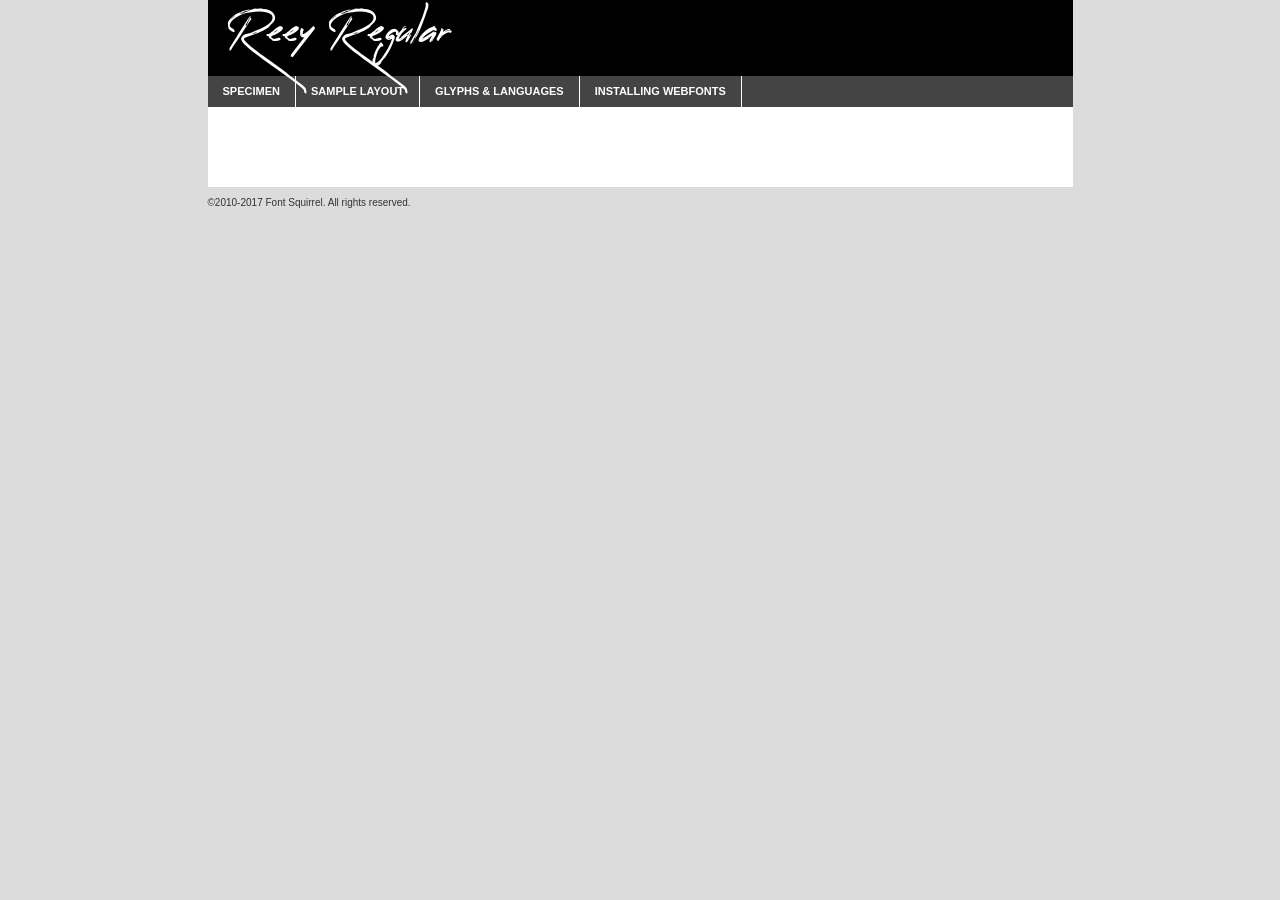
<file: fonts/reey-regular-demo.html>
<!DOCTYPE html PUBLIC "-//W3C//DTD XHTML 1.0 Transitional//EN"
	"http://www.w3.org/TR/xhtml1/DTD/xhtml1-transitional.dtd">

<html xmlns="http://www.w3.org/1999/xhtml" xml:lang="en" lang="en">
<head>
	<meta http-equiv="Content-Type" content="text/html; charset=utf-8" />
	<script src="http://ajax.googleapis.com/ajax/libs/jquery/1.7.2/jquery.min.js" type="text/javascript" charset="utf-8"></script>
	<script type="text/javascript">
	(function($){$.fn.easyTabs=function(option){var param=jQuery.extend({fadeSpeed:"fast",defaultContent:1,activeClass:'active'},option);$(this).each(function(){var thisId="#"+this.id;if(param.defaultContent==''){param.defaultContent=1;}
	if(typeof param.defaultContent=="number")
	{var defaultTab=$(thisId+" .tabs li:eq("+(param.defaultContent-1)+") a").attr('href').substr(1);}else{var defaultTab=param.defaultContent;}
	$(thisId+" .tabs li a").each(function(){var tabToHide=$(this).attr('href').substr(1);$("#"+tabToHide).addClass('easytabs-tab-content');});hideAll();changeContent(defaultTab);function hideAll(){$(thisId+" .easytabs-tab-content").hide();}
	function changeContent(tabId){hideAll();$(thisId+" .tabs li").removeClass(param.activeClass);$(thisId+" .tabs li a[href=#"+tabId+"]").closest('li').addClass(param.activeClass);if(param.fadeSpeed!="none")
	{$(thisId+" #"+tabId).fadeIn(param.fadeSpeed);}else{$(thisId+" #"+tabId).show();}}
	$(thisId+" .tabs li").click(function(){var tabId=$(this).find('a').attr('href').substr(1);changeContent(tabId);return false;});});}})(jQuery);
	</script>
	<link rel="stylesheet" href="specimen_files/specimen_stylesheet.css" type="text/css" charset="utf-8" />
	<link rel="stylesheet" href="stylesheet.css" type="text/css" charset="utf-8" />

	<style type="text/css">
					body{
				font-family: 'reeyregular';
							}
		</style>

	<title>Reey Regular Specimen</title>
	
	
	<script type="text/javascript" charset="utf-8">
		$(document).ready(function() {
			$('#container').easyTabs({defaultContent:1});
		});
	</script>
</head>

<body>
<div id="container">
	<div id="header">
		Reey Regular	</div>
	<ul class="tabs">
		<li><a href="#specimen">Specimen</a></li>
		<li><a href="#layout">Sample Layout</a></li>
				<li><a href="#glyphs">Glyphs &amp; Languages</a></li>
		<li><a href="#installing">Installing Webfonts</a></li>
		
	</ul>
	
	<div id="main_content">

		
			<div id="specimen">
		
				<div class="section">
					<div class="grid12 firstcol">
						<div class="huge">AaBb</div>
					</div>
				</div>
		
				<div class="section">
					<div class="glyph_range">A&#x200B;B&#x200b;C&#x200b;D&#x200b;E&#x200b;F&#x200b;G&#x200b;H&#x200b;I&#x200b;J&#x200b;K&#x200b;L&#x200b;M&#x200b;N&#x200b;O&#x200b;P&#x200b;Q&#x200b;R&#x200b;S&#x200b;T&#x200b;U&#x200b;V&#x200b;W&#x200b;X&#x200b;Y&#x200b;Z&#x200b;a&#x200b;b&#x200b;c&#x200b;d&#x200b;e&#x200b;f&#x200b;g&#x200b;h&#x200b;i&#x200b;j&#x200b;k&#x200b;l&#x200b;m&#x200b;n&#x200b;o&#x200b;p&#x200b;q&#x200b;r&#x200b;s&#x200b;t&#x200b;u&#x200b;v&#x200b;w&#x200b;x&#x200b;y&#x200b;z&#x200b;1&#x200b;2&#x200b;3&#x200b;4&#x200b;5&#x200b;6&#x200b;7&#x200b;8&#x200b;9&#x200b;0&#x200b;&amp;&#x200b;.&#x200b;,&#x200b;?&#x200b;!&#x200b;&#64;&#x200b;(&#x200b;)&#x200b;#&#x200b;$&#x200b;%&#x200b;*&#x200b;+&#x200b;-&#x200b;=&#x200b;:&#x200b;;</div>
				</div>
				<div class="section">
					<div class="grid12 firstcol">
						<table class="sample_table">
							<tr><td>10</td><td class="size10">abcdefghijklmnopqrstuvwxyzABCDEFGHIJKLMNOPQRSTUVWXYZ0123456789abcdefghijklmnopqrstuvwxyzABCDEFGHIJKLMNOPQRSTUVWXYZ0123456789abcdefghijklmnopqrstuvwxyzABCDEFGHIJKLMNOPQRSTUVWXYZ</td></tr>
							<tr><td>11</td><td class="size11">abcdefghijklmnopqrstuvwxyzABCDEFGHIJKLMNOPQRSTUVWXYZ0123456789abcdefghijklmnopqrstuvwxyzABCDEFGHIJKLMNOPQRSTUVWXYZ0123456789abcdefghijklmnopqrstuvwxyzABCDEFGHIJKLMNOPQRSTUVWXYZ</td></tr>
							<tr><td>12</td><td class="size12">abcdefghijklmnopqrstuvwxyzABCDEFGHIJKLMNOPQRSTUVWXYZ0123456789abcdefghijklmnopqrstuvwxyzABCDEFGHIJKLMNOPQRSTUVWXYZ0123456789abcdefghijklmnopqrstuvwxyzABCDEFGHIJKLMNOPQRSTUVWXYZ</td></tr>
							<tr><td>13</td><td class="size13">abcdefghijklmnopqrstuvwxyzABCDEFGHIJKLMNOPQRSTUVWXYZ0123456789abcdefghijklmnopqrstuvwxyzABCDEFGHIJKLMNOPQRSTUVWXYZ0123456789abcdefghijklmnopqrstuvwxyzABCDEFGHIJKLMNOPQRSTUVWXYZ</td></tr>
							<tr><td>14</td><td class="size14">abcdefghijklmnopqrstuvwxyzABCDEFGHIJKLMNOPQRSTUVWXYZ0123456789abcdefghijklmnopqrstuvwxyzABCDEFGHIJKLMNOPQRSTUVWXYZ0123456789abcdefghijklmnopqrstuvwxyzABCDEFGHIJKLMNOPQRSTUVWXYZ</td></tr>
							<tr><td>16</td><td class="size16">abcdefghijklmnopqrstuvwxyzABCDEFGHIJKLMNOPQRSTUVWXYZ0123456789abcdefghijklmnopqrstuvwxyzABCDEFGHIJKLMNOPQRSTUVWXYZ</td></tr>
							<tr><td>18</td><td class="size18">abcdefghijklmnopqrstuvwxyzABCDEFGHIJKLMNOPQRSTUVWXYZ0123456789abcdefghijklmnopqrstuvwxyzABCDEFGHIJKLMNOPQRSTUVWXYZ</td></tr>
							<tr><td>20</td><td class="size20">abcdefghijklmnopqrstuvwxyzABCDEFGHIJKLMNOPQRSTUVWXYZ0123456789abcdefghijklmnopqrstuvwxyzABCDEFGHIJKLMNOPQRSTUVWXYZ</td></tr>
							<tr><td>24</td><td class="size24">abcdefghijklmnopqrstuvwxyzABCDEFGHIJKLMNOPQRSTUVWXYZ0123456789abcdefghijklmnopqrstuvwxyzABCDEFGHIJKLMNOPQRSTUVWXYZ</td></tr>
							<tr><td>30</td><td class="size30">abcdefghijklmnopqrstuvwxyzABCDEFGHIJKLMNOPQRSTUVWXYZ0123456789abcdefghijklmnopqrstuvwxyzABCDEFGHIJKLMNOPQRSTUVWXYZ</td></tr>
							<tr><td>36</td><td class="size36">abcdefghijklmnopqrstuvwxyzABCDEFGHIJKLMNOPQRSTUVWXYZ0123456789abcdefghijklmnopqrstuvwxyzABCDEFGHIJKLMNOPQRSTUVWXYZ</td></tr>
							<tr><td>48</td><td class="size48">abcdefghijklmnopqrstuvwxyzABCDEFGHIJKLMNOPQRSTUVWXYZ0123456789abcdefghijklmnopqrstuvwxyzABCDEFGHIJKLMNOPQRSTUVWXYZ</td></tr>
							<tr><td>60</td><td class="size60">abcdefghijklmnopqrstuvwxyzABCDEFGHIJKLMNOPQRSTUVWXYZ0123456789abcdefghijklmnopqrstuvwxyzABCDEFGHIJKLMNOPQRSTUVWXYZ</td></tr>
							<tr><td>72</td><td class="size72">abcdefghijklmnopqrstuvwxyzABCDEFGHIJKLMNOPQRSTUVWXYZ0123456789abcdefghijklmnopqrstuvwxyzABCDEFGHIJKLMNOPQRSTUVWXYZ</td></tr>
							<tr><td>90</td><td class="size90">abcdefghijklmnopqrstuvwxyzABCDEFGHIJKLMNOPQRSTUVWXYZ0123456789abcdefghijklmnopqrstuvwxyzABCDEFGHIJKLMNOPQRSTUVWXYZ</td></tr>
						</table>
				
					</div>
			
				</div>
		
		
		
								<div class="section" id="bodycomparison">


										<div id="xheight">
				<div class="fontbody">&#x25FC;&#x25FC;&#x25FC;&#x25FC;&#x25FC;&#x25FC;&#x25FC;&#x25FC;&#x25FC;&#x25FC;&#x25FC;&#x25FC;&#x25FC;&#x25FC;&#x25FC;&#x25FC;&#x25FC;&#x25FC;&#x25FC;&#x25FC;&#x25FC;&#x25FC;&#x25FC;&#x25FC;&#x25FC;&#x25FC;&#x25FC;&#x25FC;&#x25FC;&#x25FC;&#x25FC;&#x25FC;&#x25FC;&#x25FC;&#x25FC;&#x25FC;&#x25FC;&#x25FC;&#x25FC;&#x25FC;&#x25FC;&#x25FC;&#x25FC;&#x25FC;&#x25FC;&#x25FC;&#x25FC;&#x25FC;&#x25FC;&#x25FC;&#x25FC;&#x25FC;&#x25FC;&#x25FC;&#x25FC;&#x25FC;&#x25FC;&#x25FC;&#x25FC;&#x25FC;&#x25FC;&#x25FC;&#x25FC;&#x25FC;&#x25FC;&#x25FC;&#x25FC;&#x25FC;&#x25FC;&#x25FC;&#x25FC;&#x25FC;&#x25FC;&#x25FC;&#x25FC;&#x25FC;&#x25FC;&#x25FC;&#x25FC;&#x25FC;&#x25FC;&#x25FC;&#x25FC;&#x25FC;&#x25FC;&#x25FC;&#x25FC;&#x25FC;&#x25FC;&#x25FC;&#x25FC;&#x25FC;&#x25FC;&#x25FC;&#x25FC;&#x25FC;&#x25FC;&#x25FC;&#x25FC;body</div><div class="arialbody">body</div><div class="verdanabody">body</div><div class="georgiabody">body</div></div>
										<div class="fontbody" style="z-index:1">
											body<span>Reey Regular</span>
										</div>
										<div class="arialbody" style="z-index:1">
											body<span>Arial</span>
										</div>
										<div class="verdanabody" style="z-index:1">
											body<span>Verdana</span>
										</div>
										<div class="georgiabody" style="z-index:1">
											body<span>Georgia</span>
										</div>



								</div>
		
		
				<div class="section psample psample_row1" id="">
					
					<div class="grid2 firstcol">
						<p class="size10"><span>10.</span>Aenean lacinia bibendum nulla sed consectetur. Fusce dapibus, tellus ac cursus commodo, tortor mauris condimentum nibh, ut fermentum massa justo sit amet risus. Nullam id dolor id nibh ultricies vehicula ut id elit. Cum sociis natoque penatibus et magnis dis parturient montes, nascetur ridiculus mus. Nulla vitae elit libero, a pharetra augue.</p>
			
					</div>
					<div class="grid3">
						<p class="size11"><span>11.</span>Aenean lacinia bibendum nulla sed consectetur. Fusce dapibus, tellus ac cursus commodo, tortor mauris condimentum nibh, ut fermentum massa justo sit amet risus. Nullam id dolor id nibh ultricies vehicula ut id elit. Cum sociis natoque penatibus et magnis dis parturient montes, nascetur ridiculus mus. Nulla vitae elit libero, a pharetra augue.</p>
			
					</div>
					<div class="grid3">
						<p class="size12"><span>12.</span>Aenean lacinia bibendum nulla sed consectetur. Fusce dapibus, tellus ac cursus commodo, tortor mauris condimentum nibh, ut fermentum massa justo sit amet risus. Nullam id dolor id nibh ultricies vehicula ut id elit. Cum sociis natoque penatibus et magnis dis parturient montes, nascetur ridiculus mus. Nulla vitae elit libero, a pharetra augue.</p>
			
					</div>
					<div class="grid4">
						<p class="size13"><span>13.</span>Aenean lacinia bibendum nulla sed consectetur. Fusce dapibus, tellus ac cursus commodo, tortor mauris condimentum nibh, ut fermentum massa justo sit amet risus. Nullam id dolor id nibh ultricies vehicula ut id elit. Cum sociis natoque penatibus et magnis dis parturient montes, nascetur ridiculus mus. Nulla vitae elit libero, a pharetra augue.</p>
			
					</div>
					<div class="white_blend"></div>
					
				</div>
				<div class="section psample psample_row2" id="">
					<div class="grid3 firstcol">
						<p class="size14"><span>14.</span>Aenean lacinia bibendum nulla sed consectetur. Fusce dapibus, tellus ac cursus commodo, tortor mauris condimentum nibh, ut fermentum massa justo sit amet risus. Nullam id dolor id nibh ultricies vehicula ut id elit. Cum sociis natoque penatibus et magnis dis parturient montes, nascetur ridiculus mus. Nulla vitae elit libero, a pharetra augue.</p>
			
					</div>
					<div class="grid4">
						<p class="size16"><span>16.</span>Aenean lacinia bibendum nulla sed consectetur. Fusce dapibus, tellus ac cursus commodo, tortor mauris condimentum nibh, ut fermentum massa justo sit amet risus. Nullam id dolor id nibh ultricies vehicula ut id elit. Cum sociis natoque penatibus et magnis dis parturient montes, nascetur ridiculus mus. Nulla vitae elit libero, a pharetra augue.</p>
			
					</div>
					<div class="grid5">
						<p class="size18"><span>18.</span>Aenean lacinia bibendum nulla sed consectetur. Fusce dapibus, tellus ac cursus commodo, tortor mauris condimentum nibh, ut fermentum massa justo sit amet risus. Nullam id dolor id nibh ultricies vehicula ut id elit. Cum sociis natoque penatibus et magnis dis parturient montes, nascetur ridiculus mus. Nulla vitae elit libero, a pharetra augue.</p>
			
					</div>

					<div class="white_blend"></div>

				</div>
				
				<div class="section psample psample_row3" id="">
					<div class="grid5 firstcol">
						<p class="size20"><span>20.</span>Aenean lacinia bibendum nulla sed consectetur. Fusce dapibus, tellus ac cursus commodo, tortor mauris condimentum nibh, ut fermentum massa justo sit amet risus. Nullam id dolor id nibh ultricies vehicula ut id elit. Cum sociis natoque penatibus et magnis dis parturient montes, nascetur ridiculus mus. Nulla vitae elit libero, a pharetra augue.</p>
					</div>
					<div class="grid7">
						<p class="size24"><span>24.</span>Aenean lacinia bibendum nulla sed consectetur. Fusce dapibus, tellus ac cursus commodo, tortor mauris condimentum nibh, ut fermentum massa justo sit amet risus. Nullam id dolor id nibh ultricies vehicula ut id elit. Cum sociis natoque penatibus et magnis dis parturient montes, nascetur ridiculus mus. Nulla vitae elit libero, a pharetra augue.</p>
					</div>
					
					<div class="white_blend"></div>
					
				</div>
				
				<div class="section psample psample_row4" id="">
					<div class="grid12 firstcol">
						<p class="size30"><span>30.</span>Aenean lacinia bibendum nulla sed consectetur. Fusce dapibus, tellus ac cursus commodo, tortor mauris condimentum nibh, ut fermentum massa justo sit amet risus. Nullam id dolor id nibh ultricies vehicula ut id elit. Cum sociis natoque penatibus et magnis dis parturient montes, nascetur ridiculus mus. Nulla vitae elit libero, a pharetra augue.</p>
					</div>
					<div class="white_blend"></div>
					
				</div>
				
				
				
				<div class="section psample psample_row1 fullreverse">
					<div class="grid2 firstcol">
						<p class="size10"><span>10.</span>Aenean lacinia bibendum nulla sed consectetur. Fusce dapibus, tellus ac cursus commodo, tortor mauris condimentum nibh, ut fermentum massa justo sit amet risus. Nullam id dolor id nibh ultricies vehicula ut id elit. Cum sociis natoque penatibus et magnis dis parturient montes, nascetur ridiculus mus. Nulla vitae elit libero, a pharetra augue.</p>
			
					</div>
					<div class="grid3">
						<p class="size11"><span>11.</span>Aenean lacinia bibendum nulla sed consectetur. Fusce dapibus, tellus ac cursus commodo, tortor mauris condimentum nibh, ut fermentum massa justo sit amet risus. Nullam id dolor id nibh ultricies vehicula ut id elit. Cum sociis natoque penatibus et magnis dis parturient montes, nascetur ridiculus mus. Nulla vitae elit libero, a pharetra augue.</p>
			
					</div>
					<div class="grid3">
						<p class="size12"><span>12.</span>Aenean lacinia bibendum nulla sed consectetur. Fusce dapibus, tellus ac cursus commodo, tortor mauris condimentum nibh, ut fermentum massa justo sit amet risus. Nullam id dolor id nibh ultricies vehicula ut id elit. Cum sociis natoque penatibus et magnis dis parturient montes, nascetur ridiculus mus. Nulla vitae elit libero, a pharetra augue.</p>
			
					</div>
					<div class="grid4">
						<p class="size13"><span>13.</span>Aenean lacinia bibendum nulla sed consectetur. Fusce dapibus, tellus ac cursus commodo, tortor mauris condimentum nibh, ut fermentum massa justo sit amet risus. Nullam id dolor id nibh ultricies vehicula ut id elit. Cum sociis natoque penatibus et magnis dis parturient montes, nascetur ridiculus mus. Nulla vitae elit libero, a pharetra augue.</p>
			
					</div>
					<div class="black_blend"></div>
					
				</div>
				
				<div class="section psample psample_row2 fullreverse">
					<div class="grid3 firstcol">
						<p class="size14"><span>14.</span>Aenean lacinia bibendum nulla sed consectetur. Fusce dapibus, tellus ac cursus commodo, tortor mauris condimentum nibh, ut fermentum massa justo sit amet risus. Nullam id dolor id nibh ultricies vehicula ut id elit. Cum sociis natoque penatibus et magnis dis parturient montes, nascetur ridiculus mus. Nulla vitae elit libero, a pharetra augue.</p>
			
					</div>
					<div class="grid4">
						<p class="size16"><span>16.</span>Aenean lacinia bibendum nulla sed consectetur. Fusce dapibus, tellus ac cursus commodo, tortor mauris condimentum nibh, ut fermentum massa justo sit amet risus. Nullam id dolor id nibh ultricies vehicula ut id elit. Cum sociis natoque penatibus et magnis dis parturient montes, nascetur ridiculus mus. Nulla vitae elit libero, a pharetra augue.</p>
			
					</div>
					<div class="grid5">
						<p class="size18"><span>18.</span>Aenean lacinia bibendum nulla sed consectetur. Fusce dapibus, tellus ac cursus commodo, tortor mauris condimentum nibh, ut fermentum massa justo sit amet risus. Nullam id dolor id nibh ultricies vehicula ut id elit. Cum sociis natoque penatibus et magnis dis parturient montes, nascetur ridiculus mus. Nulla vitae elit libero, a pharetra augue.</p>
			
					</div>
					<div class="black_blend"></div>

				</div>
				
				<div class="section psample fullreverse psample_row3" id="">
					<div class="grid5 firstcol">
						<p class="size20"><span>20.</span>Aenean lacinia bibendum nulla sed consectetur. Fusce dapibus, tellus ac cursus commodo, tortor mauris condimentum nibh, ut fermentum massa justo sit amet risus. Nullam id dolor id nibh ultricies vehicula ut id elit. Cum sociis natoque penatibus et magnis dis parturient montes, nascetur ridiculus mus. Nulla vitae elit libero, a pharetra augue.</p>
					</div>
					<div class="grid7">
						<p class="size24"><span>24.</span>Aenean lacinia bibendum nulla sed consectetur. Fusce dapibus, tellus ac cursus commodo, tortor mauris condimentum nibh, ut fermentum massa justo sit amet risus. Nullam id dolor id nibh ultricies vehicula ut id elit. Cum sociis natoque penatibus et magnis dis parturient montes, nascetur ridiculus mus. Nulla vitae elit libero, a pharetra augue.</p>
					</div>
					
					<div class="black_blend"></div>
					
				</div>
				
				<div class="section psample fullreverse psample_row4" id="" style="border-bottom: 20px #000 solid;">
					<div class="grid12 firstcol">
						<p class="size30"><span>30.</span>Aenean lacinia bibendum nulla sed consectetur. Fusce dapibus, tellus ac cursus commodo, tortor mauris condimentum nibh, ut fermentum massa justo sit amet risus. Nullam id dolor id nibh ultricies vehicula ut id elit. Cum sociis natoque penatibus et magnis dis parturient montes, nascetur ridiculus mus. Nulla vitae elit libero, a pharetra augue.</p>
					</div>
					<div class="black_blend"></div>
					
				</div>
				
				
				
				
			</div>
			
			<div id="layout">
				
				<div class="section">
					
					<div class="grid12 firstcol">
						<h1>Lorem Ipsum Dolor</h1>
						<h2>Etiam porta sem malesuada magna mollis euismod</h2>
						
						<p class="byline">By <a href="#link">Aenean Lacinia</a></p>
					</div>
				</div>
				<div class="section">
					<div class="grid8 firstcol">
						<p class="large">Donec sed odio dui. Morbi leo risus, porta ac consectetur ac, vestibulum at eros. Fusce dapibus, tellus ac cursus commodo, tortor mauris condimentum nibh, ut fermentum massa justo sit amet risus. </p>

						
						<h3>Pellentesque ornare sem</h3>

						<p>Maecenas sed diam eget risus varius blandit sit amet non magna. Maecenas faucibus mollis interdum. Donec ullamcorper nulla non metus auctor fringilla. Nullam id dolor id nibh ultricies vehicula ut id elit. Nullam id dolor id nibh ultricies vehicula ut id elit. </p>

						<p>Aenean eu leo quam. Pellentesque ornare sem lacinia quam venenatis vestibulum. Lorem ipsum dolor sit amet, consectetur adipiscing elit. Cum sociis natoque penatibus et magnis dis parturient montes, nascetur ridiculus mus. </p>

						<p>Nulla vitae elit libero, a pharetra augue. Praesent commodo cursus magna, vel scelerisque nisl consectetur et. Aenean lacinia bibendum nulla sed consectetur. </p>

						<p>Nullam quis risus eget urna mollis ornare vel eu leo. Nullam quis risus eget urna mollis ornare vel eu leo. Maecenas sed diam eget risus varius blandit sit amet non magna. Donec ullamcorper nulla non metus auctor fringilla. </p>

						<h3>Cras mattis consectetur</h3>

						<p>Aenean eu leo quam. Pellentesque ornare sem lacinia quam venenatis vestibulum. Aenean lacinia bibendum nulla sed consectetur. Integer posuere erat a ante venenatis dapibus posuere velit aliquet. Cras mattis consectetur purus sit amet fermentum. </p>

						<p>Nullam id dolor id nibh ultricies vehicula ut id elit. Nullam quis risus eget urna mollis ornare vel eu leo. Cras mattis consectetur purus sit amet fermentum.</p>
					</div>
					
					<div class="grid4 sidebar">
						
						<div class="box reverse">
							<p class="last">Nullam quis risus eget urna mollis ornare vel eu leo. Donec ullamcorper nulla non metus auctor fringilla. Cras mattis consectetur purus sit amet fermentum. Sed posuere consectetur est at lobortis. Lorem ipsum dolor sit amet, consectetur adipiscing elit. </p>
						</div>
						
						<p class="caption">Maecenas sed diam eget risus varius.</p>

						<p>Vestibulum id ligula porta felis euismod semper. Integer posuere erat a ante venenatis dapibus posuere velit aliquet. Vestibulum id ligula porta felis euismod semper. Sed posuere consectetur est at lobortis. Maecenas sed diam eget risus varius blandit sit amet non magna. Fusce dapibus, tellus ac cursus commodo, tortor mauris condimentum nibh, ut fermentum massa justo sit amet risus. </p>

					

						<p>Duis mollis, est non commodo luctus, nisi erat porttitor ligula, eget lacinia odio sem nec elit. Aenean lacinia bibendum nulla sed consectetur. Vivamus sagittis lacus vel augue laoreet rutrum faucibus dolor auctor. Aenean lacinia bibendum nulla sed consectetur. Nullam quis risus eget urna mollis ornare vel eu leo. </p>

						<p>Praesent commodo cursus magna, vel scelerisque nisl consectetur et. Donec ullamcorper nulla non metus auctor fringilla. Maecenas faucibus mollis interdum. Fusce dapibus, tellus ac cursus commodo, tortor mauris condimentum nibh, ut fermentum massa justo sit amet risus. </p>

					</div>
				</div>
				
			</div>


			



		<div id="glyphs">
			<div class="section">
				<div class="grid12 firstcol">
			
				<h1>Language Support</h1>
				<p>The subset of Reey Regular in this kit supports the following languages:<br />
			
					English, Arrernte, Bislama, Cebuano, Fijian, Gilbertese, Hmong, Ibanag, Iloko_ilokano, Interglossa_glosa, Interlingua, Lojban, Norfolk_pitcairnese, Oromo, Rotokas, Seychelles_creole, Shona, Somali, Southern_ndebele, Swahili, Swati_swazi, Tok_pisin, Warlpiri, Xhosa, Zulu, Latinbasic, Ubasic, Demo				</p>
				<h1>Glyph Chart</h1>
				<p>The subset of Reey Regular in this kit includes all the glyphs listed below. Unicode entities are included above each glyph to help you insert individual characters into your layout.</p>
				<div id="glyph_chart">
			
																				 <div><p>&amp;#32;</p>&#32;</div>
																				 <div><p>&amp;#33;</p>&#33;</div>
																				 <div><p>&amp;#34;</p>&#34;</div>
																				 <div><p>&amp;#35;</p>&#35;</div>
																				 <div><p>&amp;#36;</p>&#36;</div>
																				 <div><p>&amp;#37;</p>&#37;</div>
																				 <div><p>&amp;#38;</p>&#38;</div>
																				 <div><p>&amp;#39;</p>&#39;</div>
																				 <div><p>&amp;#40;</p>&#40;</div>
																				 <div><p>&amp;#41;</p>&#41;</div>
																				 <div><p>&amp;#42;</p>&#42;</div>
																				 <div><p>&amp;#43;</p>&#43;</div>
																				 <div><p>&amp;#44;</p>&#44;</div>
																				 <div><p>&amp;#45;</p>&#45;</div>
																				 <div><p>&amp;#46;</p>&#46;</div>
																				 <div><p>&amp;#47;</p>&#47;</div>
																				 <div><p>&amp;#48;</p>&#48;</div>
																				 <div><p>&amp;#49;</p>&#49;</div>
																				 <div><p>&amp;#50;</p>&#50;</div>
																				 <div><p>&amp;#51;</p>&#51;</div>
																				 <div><p>&amp;#52;</p>&#52;</div>
																				 <div><p>&amp;#53;</p>&#53;</div>
																				 <div><p>&amp;#54;</p>&#54;</div>
																				 <div><p>&amp;#55;</p>&#55;</div>
																				 <div><p>&amp;#56;</p>&#56;</div>
																				 <div><p>&amp;#57;</p>&#57;</div>
																				 <div><p>&amp;#58;</p>&#58;</div>
																				 <div><p>&amp;#59;</p>&#59;</div>
																				 <div><p>&amp;#60;</p>&#60;</div>
																				 <div><p>&amp;#61;</p>&#61;</div>
																				 <div><p>&amp;#62;</p>&#62;</div>
																				 <div><p>&amp;#63;</p>&#63;</div>
																				 <div><p>&amp;#64;</p>&#64;</div>
																				 <div><p>&amp;#65;</p>&#65;</div>
																				 <div><p>&amp;#66;</p>&#66;</div>
																				 <div><p>&amp;#67;</p>&#67;</div>
																				 <div><p>&amp;#68;</p>&#68;</div>
																				 <div><p>&amp;#69;</p>&#69;</div>
																				 <div><p>&amp;#70;</p>&#70;</div>
																				 <div><p>&amp;#71;</p>&#71;</div>
																				 <div><p>&amp;#72;</p>&#72;</div>
																				 <div><p>&amp;#73;</p>&#73;</div>
																				 <div><p>&amp;#74;</p>&#74;</div>
																				 <div><p>&amp;#75;</p>&#75;</div>
																				 <div><p>&amp;#76;</p>&#76;</div>
																				 <div><p>&amp;#77;</p>&#77;</div>
																				 <div><p>&amp;#78;</p>&#78;</div>
																				 <div><p>&amp;#79;</p>&#79;</div>
																				 <div><p>&amp;#80;</p>&#80;</div>
																				 <div><p>&amp;#81;</p>&#81;</div>
																				 <div><p>&amp;#82;</p>&#82;</div>
																				 <div><p>&amp;#83;</p>&#83;</div>
																				 <div><p>&amp;#84;</p>&#84;</div>
																				 <div><p>&amp;#85;</p>&#85;</div>
																				 <div><p>&amp;#86;</p>&#86;</div>
																				 <div><p>&amp;#87;</p>&#87;</div>
																				 <div><p>&amp;#88;</p>&#88;</div>
																				 <div><p>&amp;#89;</p>&#89;</div>
																				 <div><p>&amp;#90;</p>&#90;</div>
																				 <div><p>&amp;#91;</p>&#91;</div>
																				 <div><p>&amp;#92;</p>&#92;</div>
																				 <div><p>&amp;#93;</p>&#93;</div>
																				 <div><p>&amp;#94;</p>&#94;</div>
																				 <div><p>&amp;#95;</p>&#95;</div>
																				 <div><p>&amp;#96;</p>&#96;</div>
																				 <div><p>&amp;#97;</p>&#97;</div>
																				 <div><p>&amp;#98;</p>&#98;</div>
																				 <div><p>&amp;#99;</p>&#99;</div>
																				 <div><p>&amp;#100;</p>&#100;</div>
																				 <div><p>&amp;#101;</p>&#101;</div>
																				 <div><p>&amp;#102;</p>&#102;</div>
																				 <div><p>&amp;#103;</p>&#103;</div>
																				 <div><p>&amp;#104;</p>&#104;</div>
																				 <div><p>&amp;#105;</p>&#105;</div>
																				 <div><p>&amp;#106;</p>&#106;</div>
																				 <div><p>&amp;#107;</p>&#107;</div>
																				 <div><p>&amp;#108;</p>&#108;</div>
																				 <div><p>&amp;#109;</p>&#109;</div>
																				 <div><p>&amp;#110;</p>&#110;</div>
																				 <div><p>&amp;#111;</p>&#111;</div>
																				 <div><p>&amp;#112;</p>&#112;</div>
																				 <div><p>&amp;#113;</p>&#113;</div>
																				 <div><p>&amp;#114;</p>&#114;</div>
																				 <div><p>&amp;#115;</p>&#115;</div>
																				 <div><p>&amp;#116;</p>&#116;</div>
																				 <div><p>&amp;#117;</p>&#117;</div>
																				 <div><p>&amp;#118;</p>&#118;</div>
																				 <div><p>&amp;#119;</p>&#119;</div>
																				 <div><p>&amp;#120;</p>&#120;</div>
																				 <div><p>&amp;#121;</p>&#121;</div>
																				 <div><p>&amp;#122;</p>&#122;</div>
																				 <div><p>&amp;#123;</p>&#123;</div>
																				 <div><p>&amp;#124;</p>&#124;</div>
																				 <div><p>&amp;#125;</p>&#125;</div>
																				 <div><p>&amp;#126;</p>&#126;</div>
																				 <div><p>&amp;#160;</p>&#160;</div>
																				 <div><p>&amp;#161;</p>&#161;</div>
																				 <div><p>&amp;#162;</p>&#162;</div>
																				 <div><p>&amp;#163;</p>&#163;</div>
																				 <div><p>&amp;#164;</p>&#164;</div>
																				 <div><p>&amp;#165;</p>&#165;</div>
																				 <div><p>&amp;#166;</p>&#166;</div>
																				 <div><p>&amp;#167;</p>&#167;</div>
																				 <div><p>&amp;#168;</p>&#168;</div>
																				 <div><p>&amp;#169;</p>&#169;</div>
																				 <div><p>&amp;#171;</p>&#171;</div>
																				 <div><p>&amp;#173;</p>&#173;</div>
																				 <div><p>&amp;#174;</p>&#174;</div>
																				 <div><p>&amp;#176;</p>&#176;</div>
																				 <div><p>&amp;#177;</p>&#177;</div>
																				 <div><p>&amp;#180;</p>&#180;</div>
																				 <div><p>&amp;#183;</p>&#183;</div>
																				 <div><p>&amp;#184;</p>&#184;</div>
																				 <div><p>&amp;#187;</p>&#187;</div>
																				 <div><p>&amp;#191;</p>&#191;</div>
																				 <div><p>&amp;#215;</p>&#215;</div>
																				 <div><p>&amp;#224;</p>&#224;</div>
																				 <div><p>&amp;#225;</p>&#225;</div>
																				 <div><p>&amp;#226;</p>&#226;</div>
																				 <div><p>&amp;#227;</p>&#227;</div>
																				 <div><p>&amp;#228;</p>&#228;</div>
																				 <div><p>&amp;#229;</p>&#229;</div>
																				 <div><p>&amp;#231;</p>&#231;</div>
																				 <div><p>&amp;#232;</p>&#232;</div>
																				 <div><p>&amp;#233;</p>&#233;</div>
																				 <div><p>&amp;#234;</p>&#234;</div>
																				 <div><p>&amp;#235;</p>&#235;</div>
																				 <div><p>&amp;#236;</p>&#236;</div>
																				 <div><p>&amp;#237;</p>&#237;</div>
																				 <div><p>&amp;#238;</p>&#238;</div>
																				 <div><p>&amp;#239;</p>&#239;</div>
																				 <div><p>&amp;#241;</p>&#241;</div>
																				 <div><p>&amp;#242;</p>&#242;</div>
																				 <div><p>&amp;#243;</p>&#243;</div>
																				 <div><p>&amp;#244;</p>&#244;</div>
																				 <div><p>&amp;#245;</p>&#245;</div>
																				 <div><p>&amp;#246;</p>&#246;</div>
																				 <div><p>&amp;#247;</p>&#247;</div>
																				 <div><p>&amp;#249;</p>&#249;</div>
																				 <div><p>&amp;#250;</p>&#250;</div>
																				 <div><p>&amp;#251;</p>&#251;</div>
																				 <div><p>&amp;#252;</p>&#252;</div>
																				 <div><p>&amp;#253;</p>&#253;</div>
																				 <div><p>&amp;#255;</p>&#255;</div>
																				 <div><p>&amp;#710;</p>&#710;</div>
																				 <div><p>&amp;#732;</p>&#732;</div>
																				 <div><p>&amp;#8192;</p>&#8192;</div>
																				 <div><p>&amp;#8193;</p>&#8193;</div>
																				 <div><p>&amp;#8194;</p>&#8194;</div>
																				 <div><p>&amp;#8195;</p>&#8195;</div>
																				 <div><p>&amp;#8196;</p>&#8196;</div>
																				 <div><p>&amp;#8197;</p>&#8197;</div>
																				 <div><p>&amp;#8198;</p>&#8198;</div>
																				 <div><p>&amp;#8199;</p>&#8199;</div>
																				 <div><p>&amp;#8200;</p>&#8200;</div>
																				 <div><p>&amp;#8201;</p>&#8201;</div>
																				 <div><p>&amp;#8202;</p>&#8202;</div>
																				 <div><p>&amp;#8208;</p>&#8208;</div>
																				 <div><p>&amp;#8209;</p>&#8209;</div>
																				 <div><p>&amp;#8210;</p>&#8210;</div>
																				 <div><p>&amp;#8211;</p>&#8211;</div>
																				 <div><p>&amp;#8212;</p>&#8212;</div>
																				 <div><p>&amp;#8216;</p>&#8216;</div>
																				 <div><p>&amp;#8217;</p>&#8217;</div>
																				 <div><p>&amp;#8218;</p>&#8218;</div>
																				 <div><p>&amp;#8220;</p>&#8220;</div>
																				 <div><p>&amp;#8221;</p>&#8221;</div>
																				 <div><p>&amp;#8222;</p>&#8222;</div>
																				 <div><p>&amp;#8226;</p>&#8226;</div>
																				 <div><p>&amp;#8230;</p>&#8230;</div>
																				 <div><p>&amp;#8239;</p>&#8239;</div>
																				 <div><p>&amp;#8249;</p>&#8249;</div>
																				 <div><p>&amp;#8250;</p>&#8250;</div>
																				 <div><p>&amp;#8287;</p>&#8287;</div>
																				 <div><p>&amp;#8364;</p>&#8364;</div>
																				 <div><p>&amp;#8482;</p>&#8482;</div>
																				 <div><p>&amp;#9724;</p>&#9724;</div>
																																																</div>	
				</div>
		
		
			</div>
		</div>
		
		
		<div id="specs">
			
		</div>
	
		<div id="installing">
			<div class="section">
				<div class="grid7 firstcol">
					<h1>Installing Webfonts</h1>
					
					<p>Webfonts are supported by all major browser platforms but not all in the same way. There are currently four different font formats that must be included in order to target all browsers. This includes TTF, WOFF, EOT and SVG.</p>
					
					<h2>1. Upload your webfonts</h2>
					<p>You must upload your webfont kit to your website. They should be in or near the same directory as your CSS files.</p>
					
					<h2>2. Include the webfont stylesheet</h2>
					<p>A special CSS @font-face declaration helps the various browsers select the appropriate font it needs without causing you a bunch of headaches. Learn more about this syntax by reading the <a href="https://www.fontspring.com/blog/further-hardening-of-the-bulletproof-syntax">Fontspring blog post</a> about it. The code for it is as follows:</p>


<code>
@font-face{ 
	font-family: 'MyWebFont';
	src: url('WebFont.eot');
	src: url('WebFont.eot?#iefix') format('embedded-opentype'),
	     url('WebFont.woff') format('woff'),
	     url('WebFont.ttf') format('truetype'),
	     url('WebFont.svg#webfont') format('svg');
}
</code>

	<p>We've already gone ahead and generated the code for you. All you have to do is link to the stylesheet in your HTML, like this:</p>
	<code>&lt;link rel=&quot;stylesheet&quot; href=&quot;stylesheet.css&quot; type=&quot;text/css&quot; charset=&quot;utf-8&quot; /&gt;</code>

					<h2>3. Modify your own stylesheet</h2>
					<p>To take advantage of your new fonts, you must tell your stylesheet to use them. Look at the original @font-face declaration above and find the property called "font-family." The name linked there will be what you use to reference the font. Prepend that webfont name to the font stack in the "font-family" property, inside the selector you want to change. For example:</p>
<code>p { font-family: 'WebFont', Arial, sans-serif; }</code>

<h2>4. Test</h2>
<p>Getting webfonts to work cross-browser <em>can</em> be tricky. Use the information in the sidebar to help you if you find that fonts aren't loading in a particular browser.</p>
				</div>
				
				<div class="grid5 sidebar">
					<div class="box">
						<h2>Troubleshooting<br />Font-Face Problems</h2>
						<p>Having trouble getting your webfonts to load in your new website? Here are some tips to sort out what might be the problem.</p>

						<h3>Fonts not showing in any browser</h3>

						<p>This sounds like you need to work on the plumbing. You either did not upload the fonts to the correct directory, or you did not link the fonts properly in the CSS. If you've confirmed that all this is correct and you still have a problem, take a look at your .htaccess file and see if requests are getting intercepted.</p>

						<h3>Fonts not loading in iPhone or iPad</h3>

						<p>The most common problem here is that you are serving the fonts from an IIS server. IIS refuses to serve files that have unknown MIME types. If that is the case, you must set the MIME type for SVG to "image/svg+xml" in the server settings. Follow these instructions from Microsoft if you need help.</p>

						<h3>Fonts not loading in Firefox</h3>

						<p>The primary reason for this failure? You are still using a version Firefox older than 3.5. So upgrade already! If that isn't it, then you are very likely serving fonts from a different domain. Firefox requires that all font assets be served from the same domain. Lastly it is possible that you need to add WOFF to your list of MIME types (if you are serving via IIS.)</p>

						<h3>Fonts not loading in IE</h3>

						<p>Are you looking at Internet Explorer on an actual Windows machine or are you cheating by using a service like Adobe BrowserLab? Many of these screenshot services do not render @font-face for IE. Best to test it on a real machine.</p>

						<h3>Fonts not loading in IE9</h3>

						<p>IE9, like Firefox, requires that fonts be served from the same domain as the website. Make sure that is the case.</p>
					</div>
				</div>
			</div>
			
		</div>
	
	</div>
	<div id="footer">
		<p>&copy;2010-2017 Font Squirrel. All rights reserved.</p>
	</div>
</div>
</body>
</html>
</file>
<file: fonts/specimen_files/specimen_stylesheet.css>
@import url('grid_12-825-55-15.css');

/*  
	CSS Reset by Eric Meyer - Released under Public Domain
    http://meyerweb.com/eric/tools/css/reset/
*/
html, body, div, span, applet, object, iframe,
h1, h2, h3, h4, h5, h6, p, blockquote, pre,
a, abbr, acronym, address, big, cite, code,
del, dfn, em, font, img, ins, kbd, q, s, samp,
small, strike, strong, sub, sup, tt, var,
b, u, i, center, dl, dt, dd, ol, ul, li,
fieldset, form, label, legend, table, 
caption, tbody, tfoot, thead, tr, th, td 
                  {margin: 0;padding: 0;border: 0;outline: 0;
                  font-size: 100%;vertical-align: baseline;
                  background: transparent;}
body              {line-height: 1;}
ol, ul            {list-style: none;}
blockquote, q     {quotes: none;}
blockquote:before, blockquote:after,
q:before, q:after {content: '';	content: none;}
:focus            {outline: 0;}
ins               {text-decoration: none;}
del               {text-decoration: line-through;}
table             {border-collapse: collapse;border-spacing: 0;}




body {
	color: #000;
	background-color: #dcdcdc;
}

a {
	text-decoration: none;
	color: #1883ba;
}

h1{
	font-size: 32px;
	font-weight: normal;
	font-style: normal;
	margin-bottom: 18px;
}

h2{
	font-size: 18px;
}

#container {
	width: 865px;
	margin: 0px auto;
}


#header {
	padding: 20px;
	font-size: 36px;
	background-color: #000;
	color: #fff;
}

#header span {
	color: #666;
}
#main_content {
	background-color: #fff;
	padding: 60px 20px 20px;
}


#footer p {
	margin: 0;
	padding-top: 10px;
	padding-bottom: 50px;
	color: #333;
	font: 10px Arial, sans-serif;
}

.tabs {
	width: 100%;
	height: 31px;
	background-color: #444;
}
.tabs li {
	float:  left;
	margin: 0;
	overflow: hidden;
	background-color: #444;
}
.tabs li a {
	display: block;
	color: #fff;
	text-decoration: none;
	font: bold 11px/11px 'Arial';
	text-transform: uppercase;
	padding: 10px 15px;
	border-right: 1px solid #fff;
}

.tabs li a:hover {
		background-color: #00b3ff;

}

.tabs li.active a {
	color:  #000;
	background-color: #fff;
}



div.huge {
	
	font-size: 300px;
	line-height: 1em;
	padding: 0;
	letter-spacing: -.02em;
	overflow: hidden;
}
div.glyph_range {
	font-size: 72px;
	line-height: 1.1em;
}

.size10{ font-size: 10px; }
.size11{ font-size: 11px; }
.size12{ font-size: 12px; }
.size13{ font-size: 13px; }
.size14{ font-size: 14px; }
.size16{ font-size: 16px; }
.size18{ font-size: 18px; }
.size20{ font-size: 20px; }
.size24{ font-size: 24px; }
.size30{ font-size: 30px; }
.size36{ font-size: 36px; }
.size48{ font-size: 48px; }
.size60{ font-size: 60px; }
.size72{ font-size: 72px; }
.size90{ font-size: 90px; }


.psample_row1 {	height: 120px;}
.psample_row1 {	height: 120px;}
.psample_row2 {	height: 160px;}
.psample_row3 {	height: 160px;}
.psample_row4 {	height: 160px;}

.psample {
	overflow: hidden;
	position: relative;
}
.psample p {
	line-height: 1.3em;
	display: block;
	overflow: hidden;
	margin: 0;
}

.psample span {
	margin-right: .5em;
}

.white_blend {
	width: 100%;
	height: 61px;
	background-image: url([data-uri]);
	position: absolute;
	bottom: 0;
}
.black_blend {
	width: 100%;
	height: 61px;
	background-image: url([data-uri]);
	position: absolute;
	bottom: 0;
}
.fullreverse {
	background:  #000 !important;
	color:  #fff !important;
	margin-left: -20px;
	padding-left: 20px;
	margin-right: -20px;
	padding-right: 20px;
	padding: 20px;
	margin-bottom:0;
}


.sample_table td {
	padding-top: 3px;
	padding-bottom:5px;
	padding-left: 5px;
	vertical-align: middle;
	line-height: 1.2em;
}

.sample_table td:first-child {
	background-color: #eee;
	text-align: right;
	padding-right: 5px;
	padding-left: 0;
	padding: 5px;
	font: 11px/12px "Courier New", Courier, mono;
}

code {
	white-space: pre;
	background-color: #eee;
	display: block;
	padding: 10px;
	margin-bottom: 18px;
	overflow: auto;
}


.bottom,.last 	{margin-bottom:0 !important; padding-bottom:0 !important;}

.box  { 
  padding: 18px; 
  margin-bottom: 18px; 
  background: #eee; 
}

.reverse,.reversed { background:  #000 !important;color:  #fff !important; border: none !important;}

#bodycomparison {
	position: relative;
	overflow: hidden;
	font-size: 72px;
	height: 90px;
	white-space: nowrap;
}

#bodycomparison div{
	font-size: 72px;
	line-height: 90px;
	display: inline;
	margin: 0 15px 0 0;
	padding: 0;
}

#bodycomparison div span{
	font: 10px Arial;
	position: absolute;
	left: 0;
}
#xheight {
	float: none;
	position: absolute;
	color: #d9f3ff;
	font-size: 72px;
	line-height: 90px;
}

.fontbody {
 position: relative;
}
.arialbody{
	font-family: Arial;
	position: relative;
}
.verdanabody{
	font-family: Verdana;
	position: relative;
}
.georgiabody{
	font-family: Georgia;
	position: relative;
}

/* @group Layout page
 */

#layout h1 {
	font-size: 36px;
	line-height: 42px;
	font-weight: normal;
	font-style: normal;
}

#layout h2 {
	font-size: 24px;
	line-height: 23px;
	font-weight: normal;
	font-style: normal;
}

#layout h3 {
	font-size: 22px;
	line-height: 1.4em;
	margin-top: 1em;
	font-weight: normal;
	font-style: normal;
}


#layout p.byline {
	font-size: 12px;
	margin-top: 18px;
	line-height: 12px;
	margin-bottom: 0;
}
#layout p {
	font-size: 14px;
	line-height: 21px;
	margin-bottom: .5em;
}

#layout p.large{
	font-size: 18px;
	line-height: 26px;
}

#layout .sidebar p{
	font-size: 12px;
	line-height: 1.4em;
}

#layout p.caption {
	font-size: 10px;
	margin-top: -16px;
	margin-bottom: 18px;
}

/* @end */

/* @group Glyphs */

#glyph_chart div{
	background-color: #d9f3ff;
	color: black;
	float: left;
	font-size: 36px;
	height: 1.2em;
	line-height: 1.2em;
	margin-bottom: 1px;
	margin-right: 1px;
	text-align: center;
	width: 1.2em;
	position: relative;
	padding: .6em .2em .2em;
}

#glyph_chart div p {
	position: absolute;
	left: 0;
	top: 0;
	display: block;
	text-align: center;
	font: bold 9px Arial, sans-serif;
	background-color: #3a768f;
	width: 100%;
	color: #fff;
	padding: 2px 0;
}


#glyphs h1 {
	font-family: Arial, sans-serif;
}
/* @end */

/* @group Installing */

#installing {
	font: 13px Arial, sans-serif;
}

#installing p,
#glyphs p{
	line-height: 1.2em;
	margin-bottom: 18px;
	font: 13px Arial, sans-serif;
}



#installing h3{
	font-size: 15px;
	margin-top: 18px;
}

/* @end */

#rendering h1 {
	font-family: Arial, sans-serif;
}
.render_table td {
	font: 11px "Courier New", Courier, mono;
	vertical-align: middle;
}
</file>
<file: fonts/stylesheet.css>
/*! Generated by Font Squirrel (https://www.fontsquirrel.com) on August 30, 2020 */

@font-face {
    font-family: 'reeyregular';
    src: url('reey-regular-webfont.woff2') format('woff2'), url('reey-regular-webfont.woff') format('woff');
    font-weight: normal;
    font-style: normal;
}

@font-face {
    font-family: 'kaushan_scriptregular';
    src: url('kaushanscript-regular-webfont.woff2') format('woff2'), url('kaushanscript-regular-webfont.woff') format('woff');
    font-weight: normal;
    font-style: normal;
}
</file>
